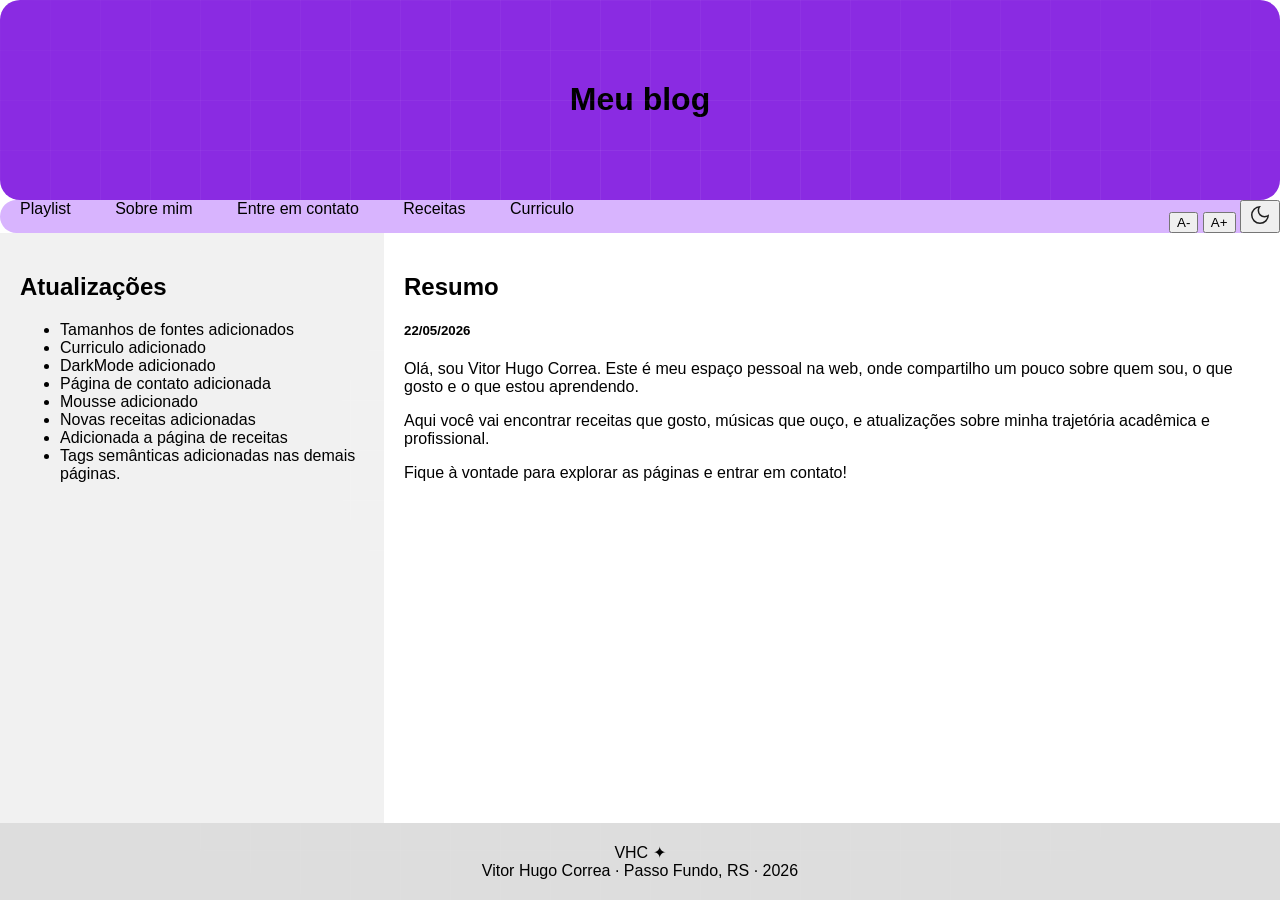
<file: index.html>
<!DOCTYPE html>
<html>

<head>
  <title>Page Title</title>
  <meta charset="UTF-8">
  <meta name="viewport" content="width=device-width, initial-scale=1">
  <link rel="stylesheet" href="../Docs/CSS/index.css">
</head>

<body>

  <div class="grid-bg"></div>

  <header>
    <h1>Meu blog</h1>
  </header>

  <nav class="navbar">
    <div>
      <a href="../Pages/lyrics.html">Playlist</a>
      <a href="../Pages/About.html">Sobre mim</a>
      <a href="../Pages/contact.html">Entre em contato</a>
      <a href="../Pages/receitas.html">Receitas</a>
      <a href="../Pages/curriculum.html">Curriculo</a>
    </div>
    <div>
      <button onclick="mudarFonte(-1)">A-</button>
      <button onclick="mudarFonte(+1)">A+</button>
      <button onclick="alternarTema()" id="tema">
        <img id="icone-tema" src="../Docs/Assets/dark_mode_44dp_1F1F1F_FILL0_wght400_GRAD0_opsz48.svg" alt="Tema"
          width="24" height="24">
      </button>
    </div>
  </nav>

  <div class="container">

    <aside>
      <h2>Atualizações</h2>
      <ul>
        <li>Tamanhos de fontes adicionados</li>
        <li>Curriculo adicionado</li>
        <li>DarkMode adicionado</li>
        <li>Página de contato adicionada</li>
        <li>Mousse adicionado</li>
        <li>Novas receitas adicionadas</li>
        <li>Adicionada a página de receitas</li>
        <li>Tags semânticas adicionadas nas demais páginas.</li>
      </ul>

    </aside>

    <main>
      <article class="resumo">
        <h2>Resumo</h2>
        <time datetime="2026-05-22">
          <h5>22/05/2026</h5>
        </time>

        <p>Olá, sou Vitor Hugo Correa. Este é meu espaço pessoal na web, onde compartilho um pouco sobre quem sou, o que
          gosto e o que estou aprendendo.</p>
        <p>Aqui você vai encontrar receitas que gosto, músicas que ouço, e atualizações sobre minha trajetória acadêmica
          e profissional.</p>
        <p>Fique à vontade para explorar as páginas e entrar em contato!</p>
      </article>
    </main>

  </div>

  <footer>
    <div class="logo">VHC ✦</div>
    <div>Vitor Hugo Correa · Passo Fundo, RS · 2026</div>
  </footer>

  <script src="../Docs/JS/js.js"></script>

</body>

</html>
</file>
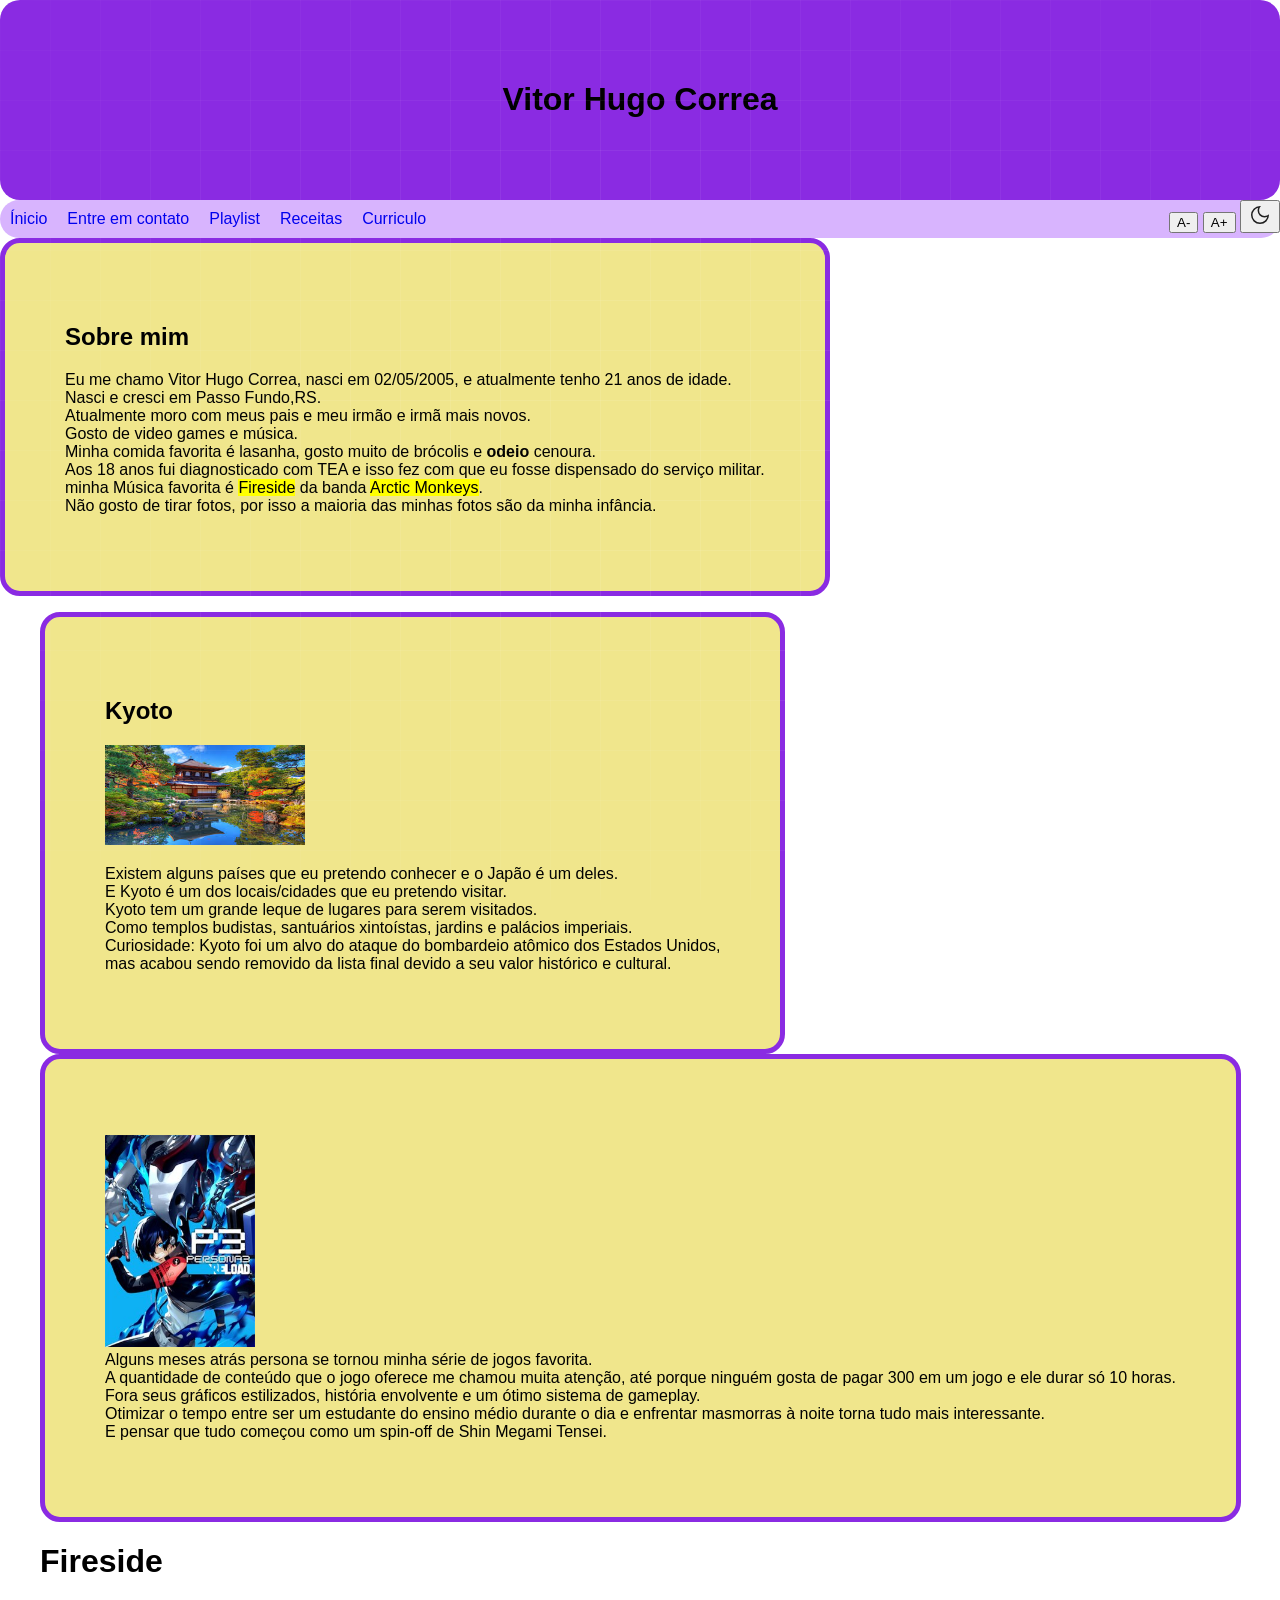
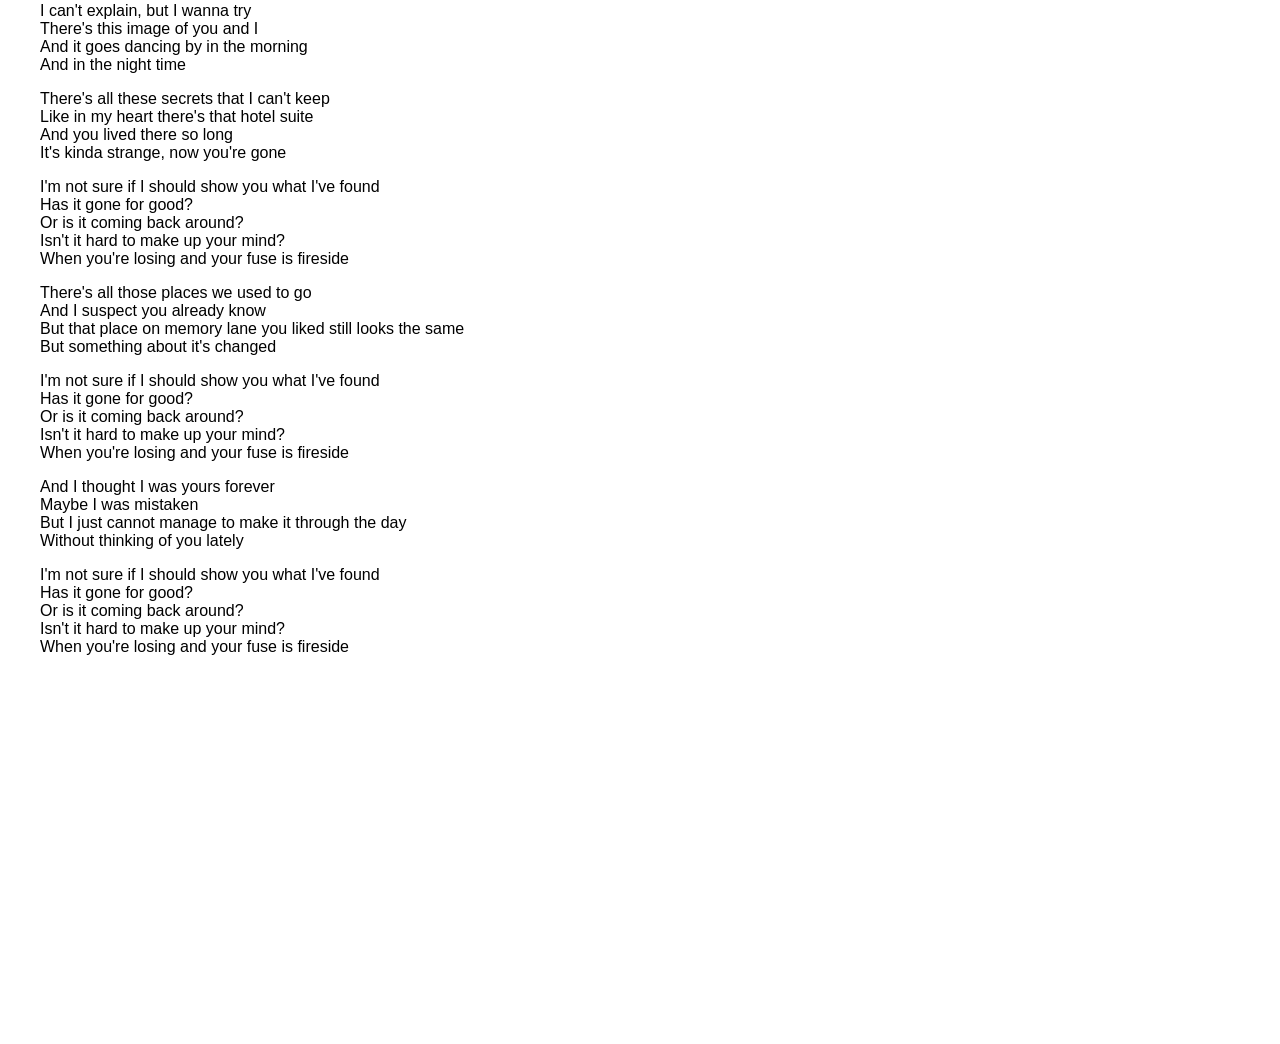
<file: Pages/About.html>
<!DOCTYPE html>
<html lang="en">

<head>

    <title>Vitor</title>
    <link rel="stylesheet" href="../Docs/CSS/about.css">
</head>

<body>
    <div class="grid-bg"></div>
    <header>
        <h1>Vitor Hugo Correa</h1>
    </header>
    <nav>
        <div>
            <ul>
                <li><a href="../Docs/Index.html">Ínicio</a></li>
                <li><a href="../Pages/Contact.html">Entre em contato</a></li>
                <li><a href="../Pages/Lyrics.html">Playlist</a></li>
                <li><a href="../Pages/receitas.html">Receitas</a></li>
                <li><a href="../Pages/curriculum.html">Curriculo</a></li>
            </ul>
        </div>
        <div>
            <button onclick="mudarFonte(-1)">A-</button>
            <button onclick="mudarFonte(+1)">A+</button>
            <button onclick="alternarTema()" id="tema">
                <img id="icone-tema" src="../Docs/Assets/dark_mode_44dp_1F1F1F_FILL0_wght400_GRAD0_opsz48.svg"
                    alt="Tema" width="24" height="24">
            </button>
        </div>
    </nav>
    <main>
        <h2>Sobre mim</h2>
        <p>
            Eu me chamo Vitor Hugo Correa, nasci em 02/05/2005, e atualmente tenho 21 anos de idade.<br>
            Nasci e cresci em Passo Fundo,RS.<br>
            Atualmente moro com meus pais e meu irmão e irmã mais novos.<br>
            Gosto de video games e música.<br>
            Minha comida favorita é lasanha, gosto muito de brócolis e <b>odeio</b> cenoura.<br>
            Aos 18 anos fui diagnosticado com TEA e isso fez com que eu fosse dispensado do serviço militar.<br>
            minha Música favorita é <mark>Fireside</mark> da banda <mark>Arctic Monkeys</mark>.<br>
            Não gosto de tirar fotos, por isso a maioria das minhas fotos são da minha infância.
        </p>
    </main>
    <ul>
        <div class="container">
            <main>
                <h2>Kyoto </h2>
                <article>
                    <a href="https://pt.wikipedia.org/wiki/Quioto" target="_blank">
                        <img src="../Docs/Assets/images.jpg" alt="Imagem aleatória de Kyoto" width="200"
                            height="100">
                    </a>
                    <p>
                        Existem alguns países que eu pretendo conhecer e o Japão é um deles.<br>
                        E Kyoto é um dos locais/cidades que eu pretendo visitar.<br>
                        Kyoto tem um grande leque de lugares para serem visitados.<br>
                        Como templos budistas, santuários xintoístas, jardins e palácios imperiais.<br>
                        Curiosidade: Kyoto foi um alvo do ataque do bombardeio atômico dos Estados Unidos,<br>
                        mas acabou sendo removido da lista final devido a seu valor histórico e cultural.
                    </p>
                </article>
            </main>
        </div>

        <div class="container2">
            <main>
                <article>
                    <p>
                        <a href="https://megamitensei.fandom.com/wiki/Persona_3_Reload" target="_blank">
                            <img src="../Docs/Assets/Persona_3_Reload_box_art.jpg" width="150px" height:100px>
                        </a><br>
                        Alguns meses atrás persona se tornou minha série de jogos favorita.<br>
                        A quantidade de conteúdo que o jogo oferece me chamou muita atenção, até porque ninguém gosta de
                        pagar 300 em um jogo e ele durar só 10 horas.<br>
                        Fora seus gráficos estilizados, história envolvente e um ótimo sistema de gameplay.<br>
                        Otimizar o tempo entre ser um estudante do ensino médio durante o dia e enfrentar masmorras à
                        noite torna tudo mais interessante.<br>
                        E pensar que tudo começou como um spin-off de Shin Megami Tensei.
                    </p>
                </article>
            </main>
        </div>

        <h1>Fireside</h1>
        <p>
            I can't explain, but I wanna try<br>
            There's this image of you and I<br>
            And it goes dancing by in the morning<br>
            And in the night time
        </p>
        <p>
            There's all these secrets that I can't keep<br>
            Like in my heart there's that hotel suite<br>
            And you lived there so long<br>
            It's kinda strange, now you're gone
        </p>
        <p>
            I'm not sure if I should show you what I've found<br>
            Has it gone for good?<br>
            Or is it coming back around?<br>
            Isn't it hard to make up your mind?<br>
            When you're losing and your fuse is fireside
        </p>
        <p>
            There's all those places we used to go<br>
            And I suspect you already know<br>
            But that place on memory lane you liked still looks the same<br>
            But something about it's changed
        </p>
        <p>
            I'm not sure if I should show you what I've found<br>
            Has it gone for good?<br>
            Or is it coming back around?<br>
            Isn't it hard to make up your mind?<br>
            When you're losing and your fuse is fireside
        </p>
        <p>
            And I thought I was yours forever<br>
            Maybe I was mistaken<br>
            But I just cannot manage to make it through the day<br>
            Without thinking of you lately
        </p>
        <p>
            I'm not sure if I should show you what I've found<br>
            Has it gone for good?<br>
            Or is it coming back around?<br>
            Isn't it hard to make up your mind?<br>
            When you're losing and your fuse is fireside
        </p>

        <iframe data-testid="embed-iframe" style="border-radius:12px"
            src="https://open.spotify.com/embed/track/4atMrAadB7dS8xn9vfk9PQ?utm_source=generator" width="100%"
            height="352" frameBorder="0" allowfullscreen=""
            allow="autoplay; clipboard-write; encrypted-media; fullscreen; picture-in-picture" loading="lazy"></iframe>

    </ul>
    </p>

    <script src="../Docs/JS/js.js"></script>
</body>

</html>
</file>
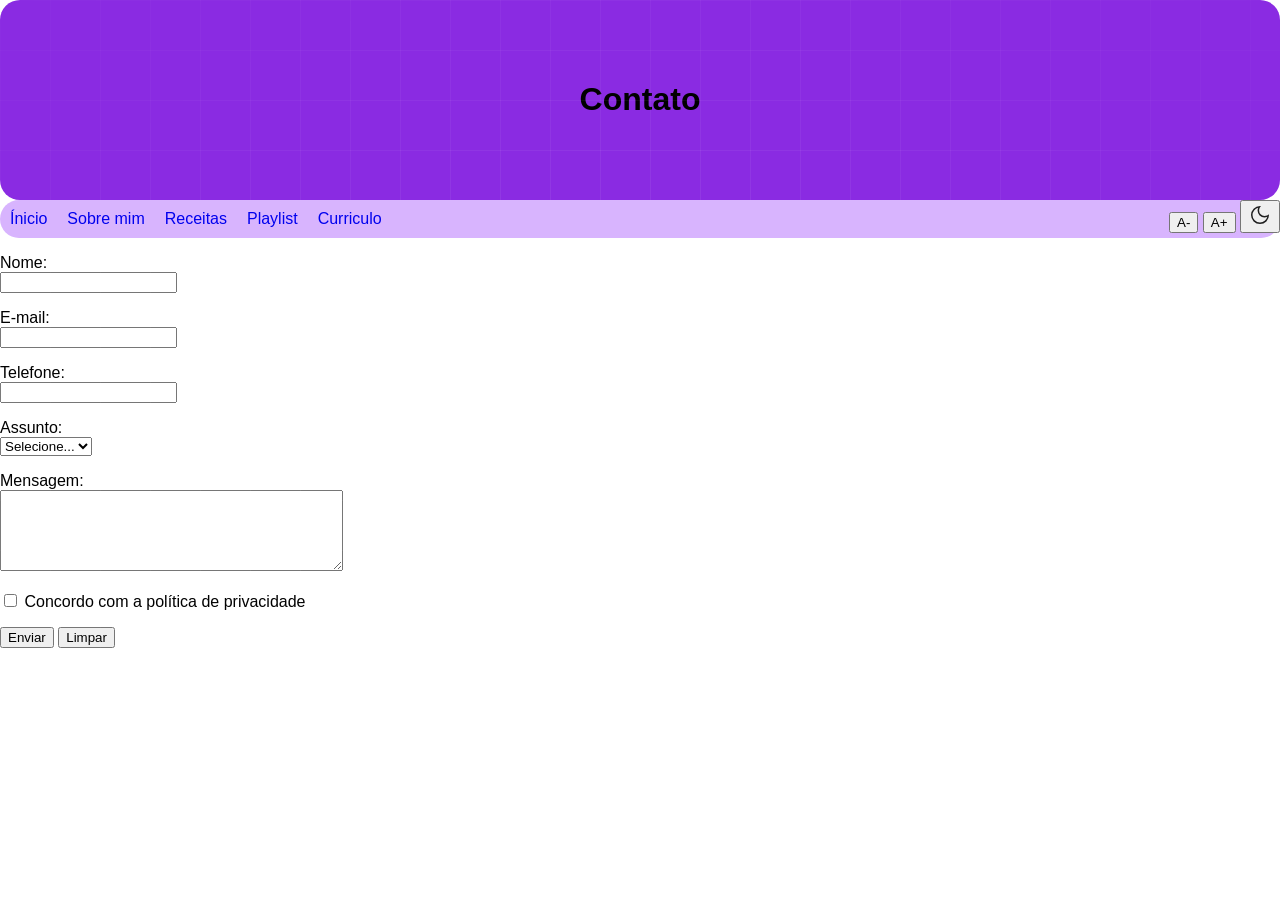
<file: Pages/contact.html>
<!DOCTYPE html>
<html lang="en">

<head>

  <title>Email</title>
  <link rel="stylesheet" href="../Docs/CSS/contato.css">
</head>

<body>
  <div class="grid-bg"></div>
  <header>
    <h1>Contato</h1>
  </header>
  <nav>
    <div>
      <ul>
        <li><a href="../Docs/Index.html">Ínicio</a></li>
        <li><a href="../Pages/About.html">Sobre mim</a></li>
        <li><a href="../Pages/receitas.html">Receitas</a><br></li>
        <li><a href="../Pages/lyrics.html">Playlist</a></li>
        <li><a href="../Pages/curriculum.html">Curriculo</a></li>
      </ul>
    </div>
    <div>
      <button onclick="mudarFonte(-1)">A-</button>
      <button onclick="mudarFonte(+1)">A+</button>
      <button onclick="alternarTema()" id="tema">
        <img id="icone-tema" src="../Docs/Assets/dark_mode_44dp_1F1F1F_FILL0_wght400_GRAD0_opsz48.svg" alt="Tema"
          width="24" height="24">
    </div>
  </nav>
  <form action="#" method="post">

    <p>
      <label for="nome">Nome:</label><br>
      <input type="text" id="nome" name="nome" required>
    </p>

    <p>
      <label for="email">E-mail:</label><br>
      <input type="email" id="email" name="email" required>
    </p>

    <p>
      <label for="telefone">Telefone:</label><br>
      <input type="tel" id="telefone" name="telefone">
    </p>

    <p>
      <label for="assunto">Assunto:</label><br>
      <select id="assunto" name="assunto">
        <option value="">Selecione...</option>
        <option value="orcamento">Orçamento</option>
        <option value="suporte">Suporte</option>
        <option value="parceria">Parceria</option>
        <option value="outro">Outro</option>
      </select>
    </p>

    <p>
      <label for="mensagem">Mensagem:</label><br>
      <textarea id="mensagem" name="mensagem" rows="5" cols="40"></textarea>
    </p>

    <p>
      <input type="checkbox" id="privacidade" name="privacidade" required>
      <label for="privacidade">Concordo com a política de privacidade</label>
    </p>

    <p>
      <input type="submit" value="Enviar">
      <input type="reset" value="Limpar">
    </p>

  </form>

  <script src="../Docs/JS/js.js"></script>
</body>

</html>
</file>
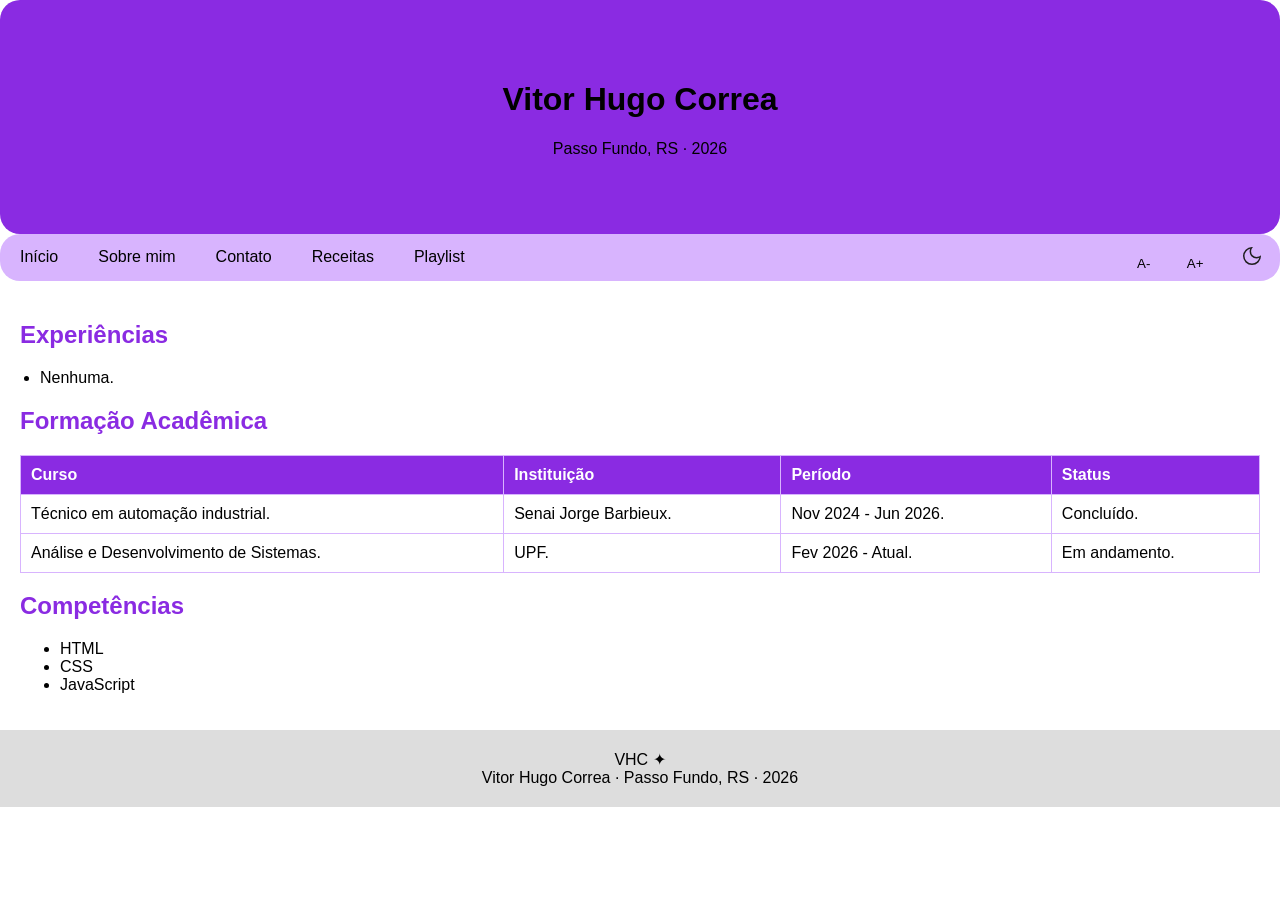
<file: Pages/curriculum.html>
<!DOCTYPE html>
<html lang="en">

<head>
  <meta charset="UTF-8">
  <meta name="viewport" content="width=device-width, initial-scale=1.0">
  <title>Curriculo</title>
  <link rel="stylesheet" href="../Docs/CSS/curriculo.css">
</head>

<body>
  <header>
    <h1>Vitor Hugo Correa</h1>
    <p>Passo Fundo, RS · 2026</p>
  </header>

  <nav>
    <div>
      <ul>
        <li><a href="../Docs/index.html">Início</a></li>
        <li><a href="../Pages/About.html">Sobre mim</a></li>
        <li><a href="../Pages/contact.html">Contato</a></li>
        <li><a href="../Pages/receitas.html">Receitas</a></li>
        <li><a href="../Pages/lyrics.html">Playlist</a></li>
      </ul>
    </div>
    <div>
      <button onclick="mudarFonte(-1)">A-</button>
      <button onclick="mudarFonte(+1)">A+</button>
      <button onclick="alternarTema()" id="tema">
        <img id="icone-tema" src="../Docs/Assets/dark_mode_44dp_1F1F1F_FILL0_wght400_GRAD0_opsz48.svg" alt="Tema"
          width="24" height="24">
      </button>
    </div>
  </nav>

  <main>

    <h2>Experiências</h2>
    <ul class="experiencias">
      <li>Nenhuma.</li>
    </ul>

    <h2>Formação Acadêmica</h2>
    <table>
      <thead>
        <tr>
          <th>Curso</th>
          <th>Instituição</th>
          <th>Período</th>
          <th>Status</th>
        </tr>
      </thead>
      <tbody>
        <tr>
          <td>Técnico em automação industrial.</td>
          <td>Senai Jorge Barbieux.</td>
          <td>Nov 2024 - Jun 2026.</td>
          <td>Concluído.</td>
        </tr>
        <tr>
          <td>Análise e Desenvolvimento de Sistemas.</td>
          <td>UPF.</td>
          <td>Fev 2026 - Atual.</td>
          <td>Em andamento.</td>
        </tr>
      </tbody>
    </table>

    <h2>Competências</h2>
    <ul>
      <li>HTML</li>
      <li>CSS</li>
      <li>JavaScript</li>
    </ul>

  </main>

  <footer>
    <div>VHC ✦</div>
    <div>Vitor Hugo Correa · Passo Fundo, RS · 2026</div>
  </footer>


  <script src="../Docs/JS/js.js"></script>
</body>

</html>
</file>
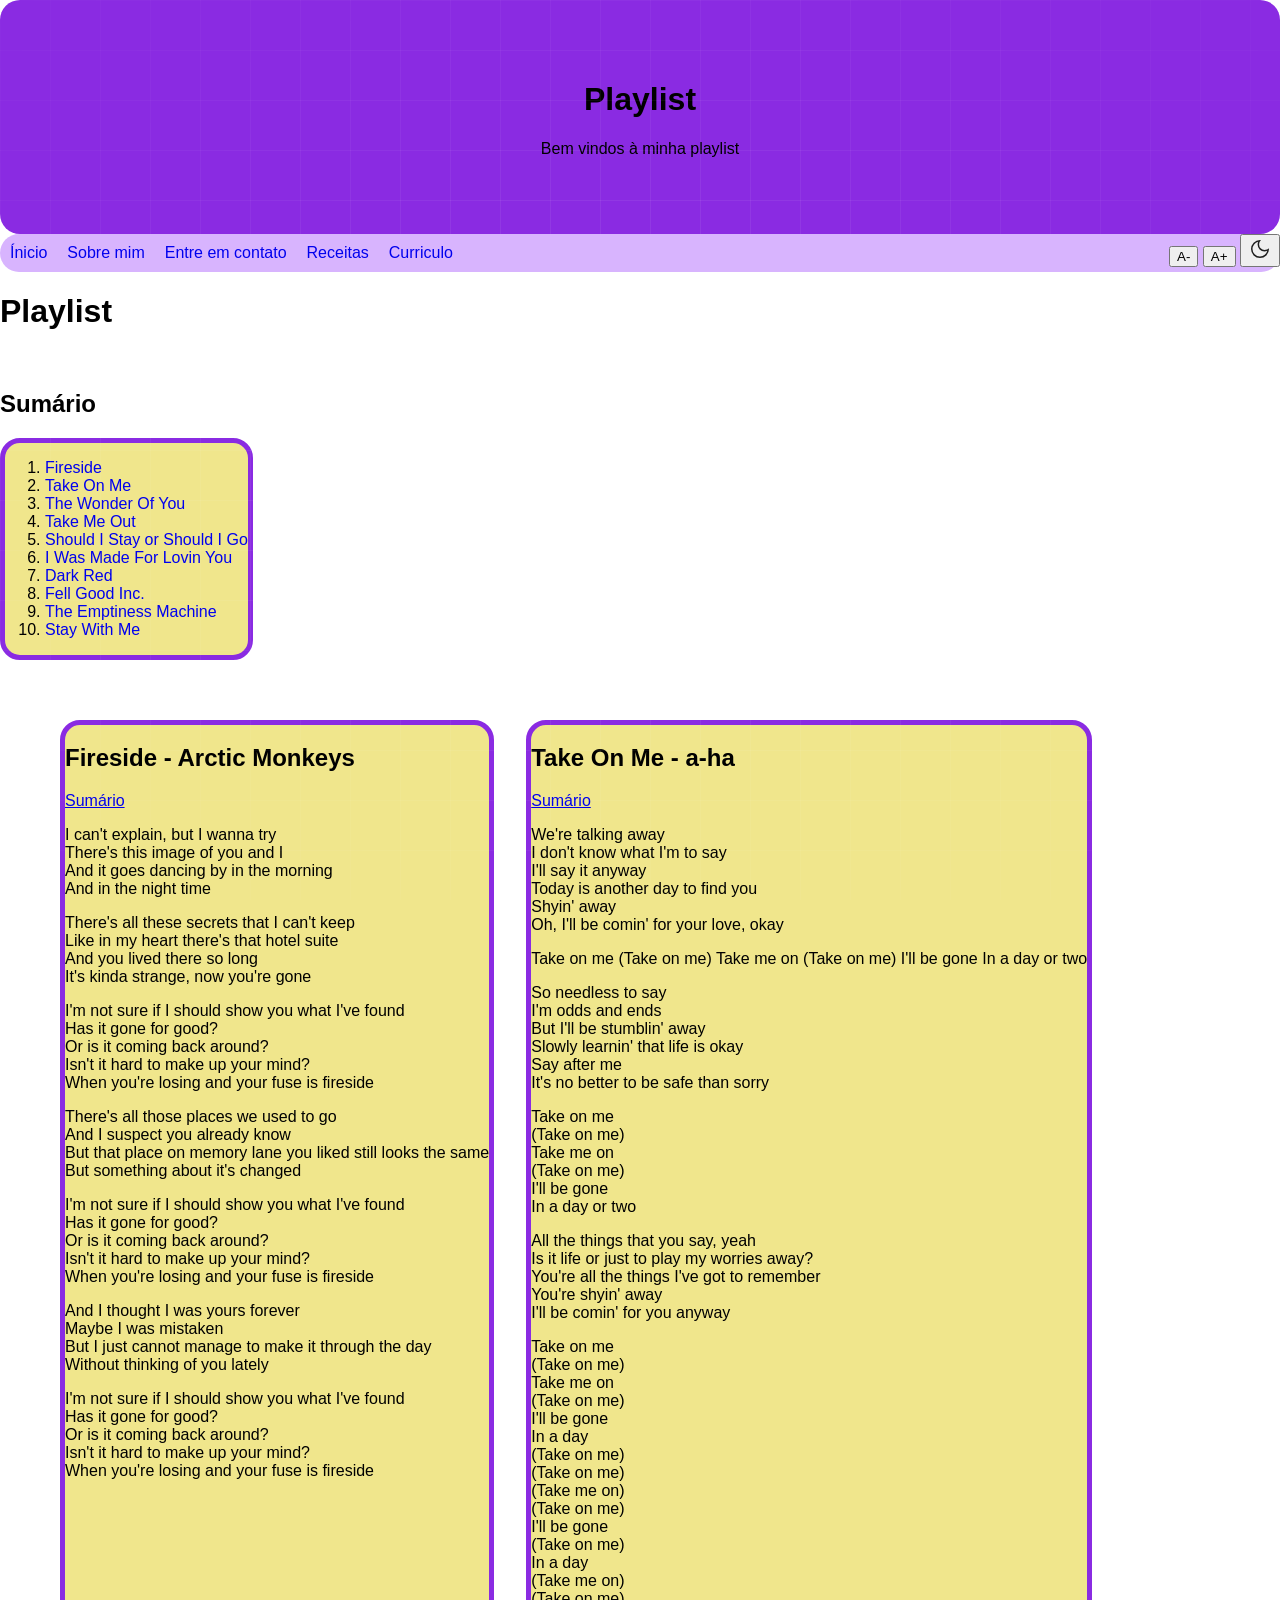
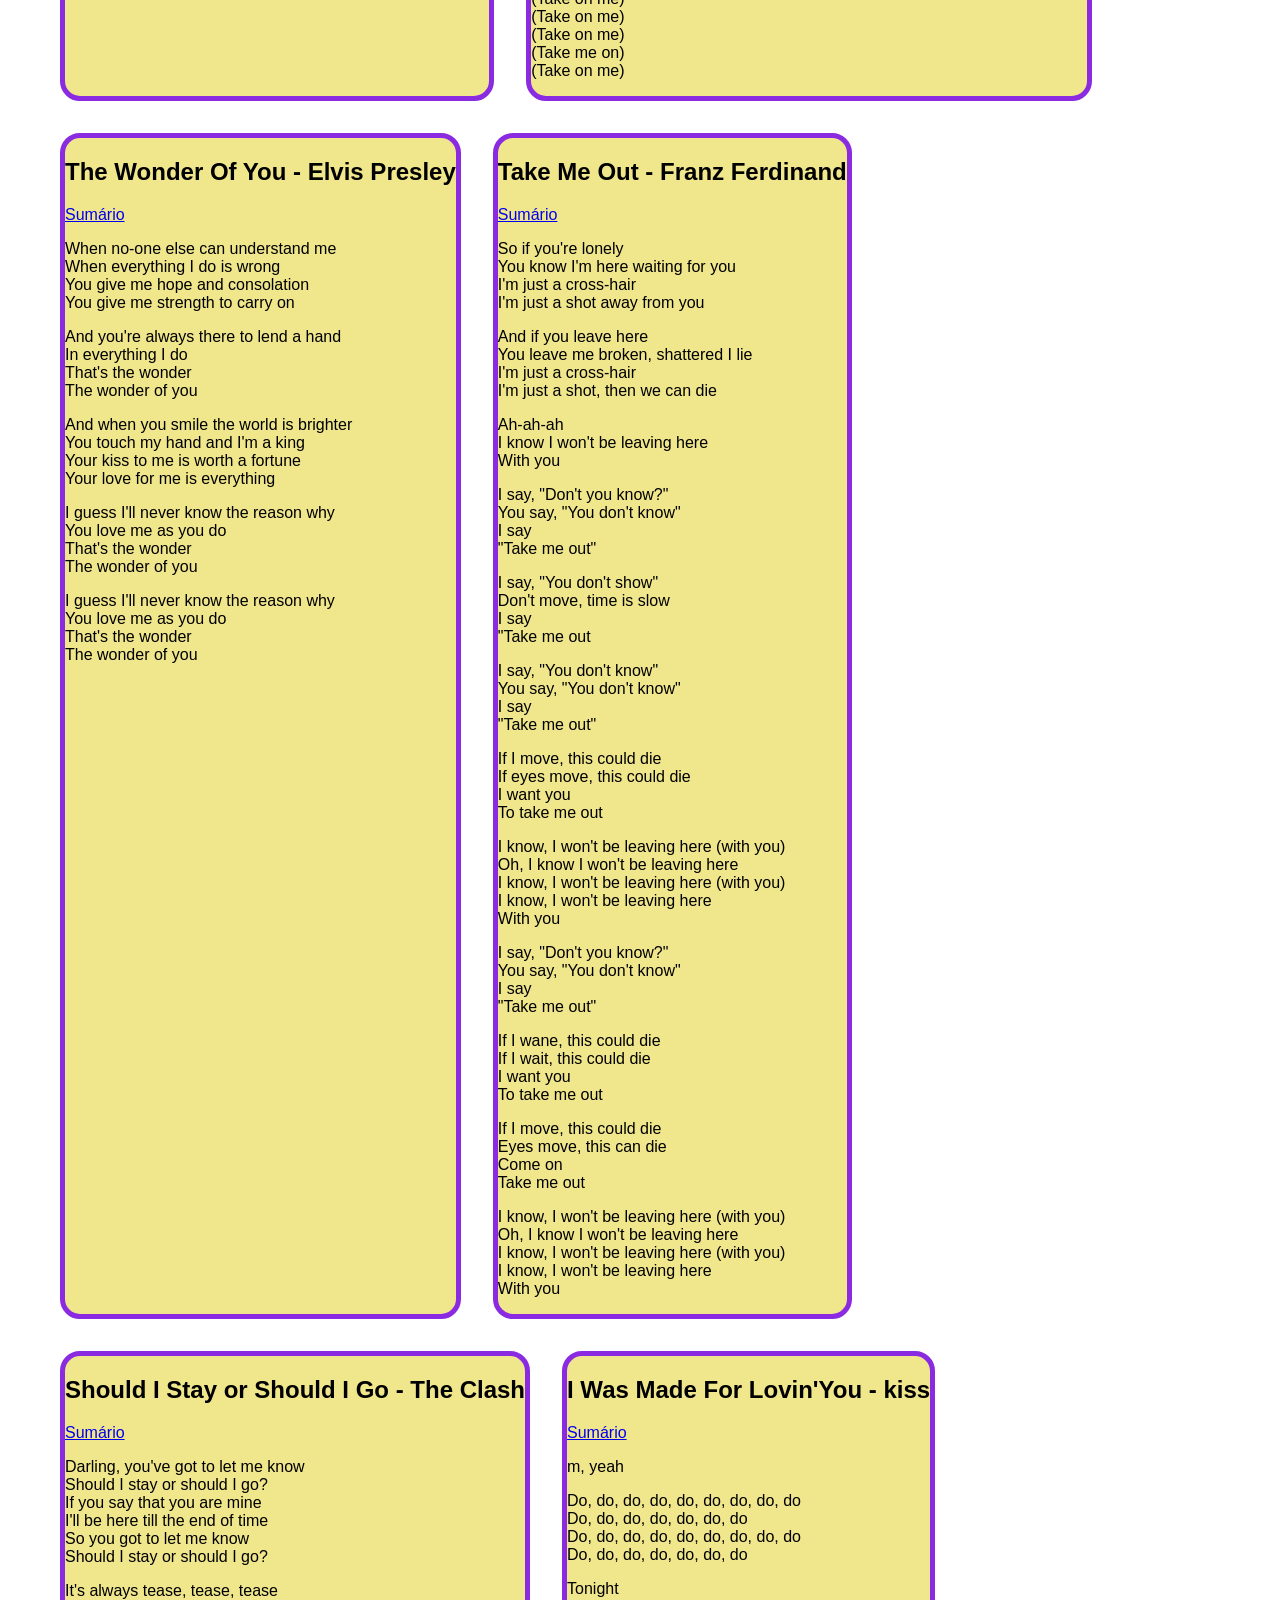
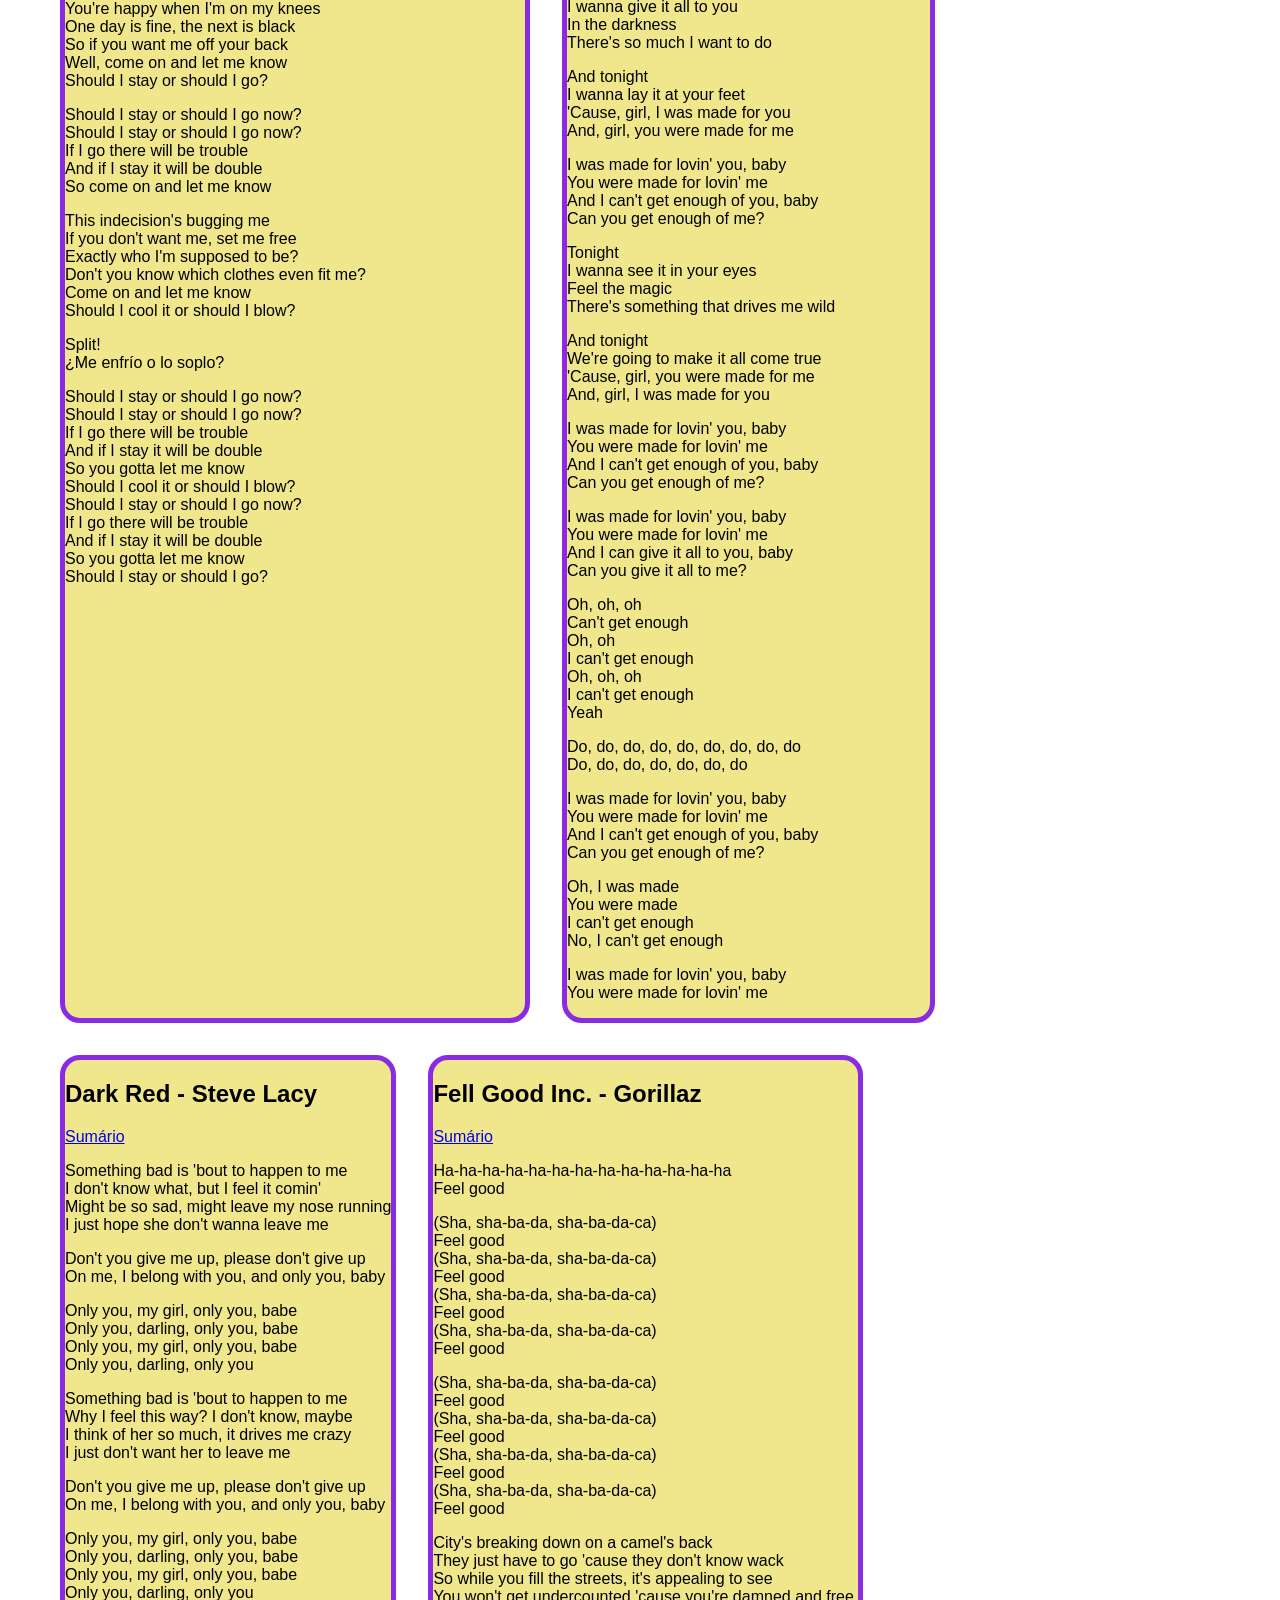
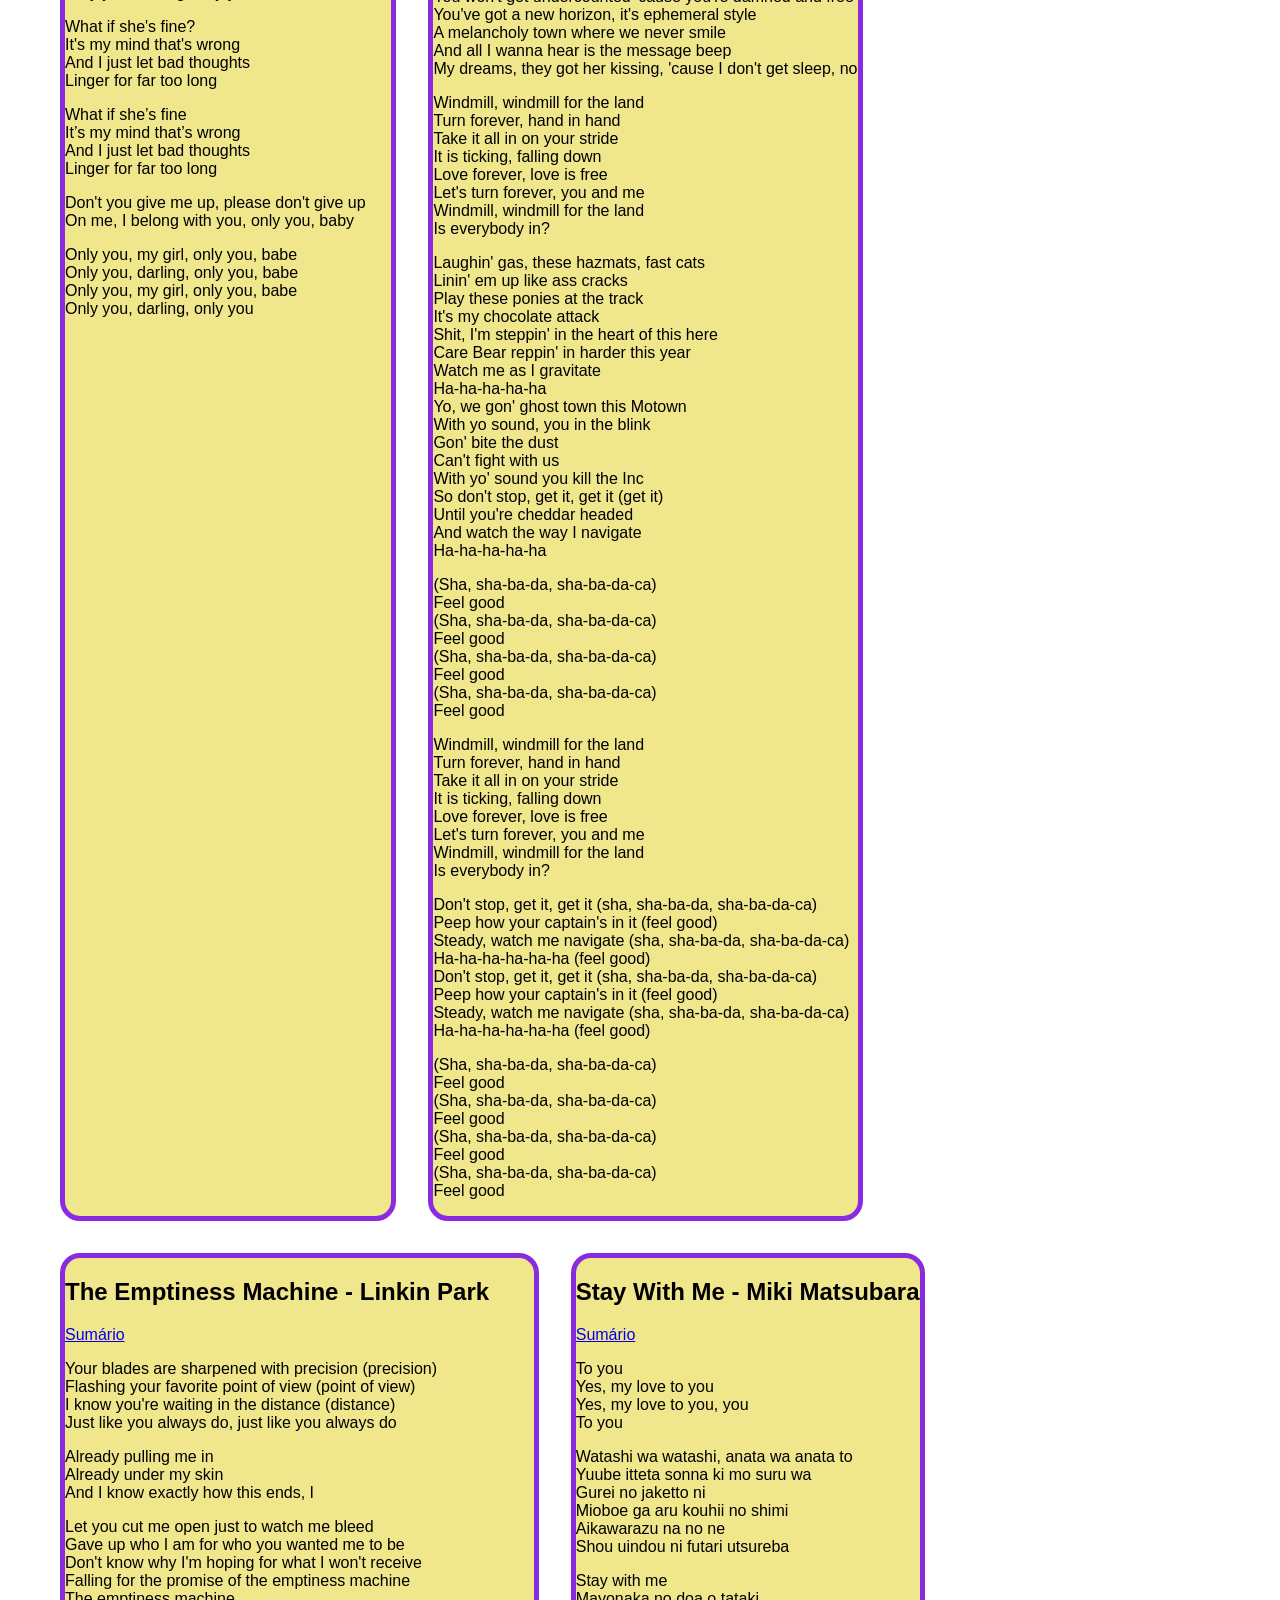
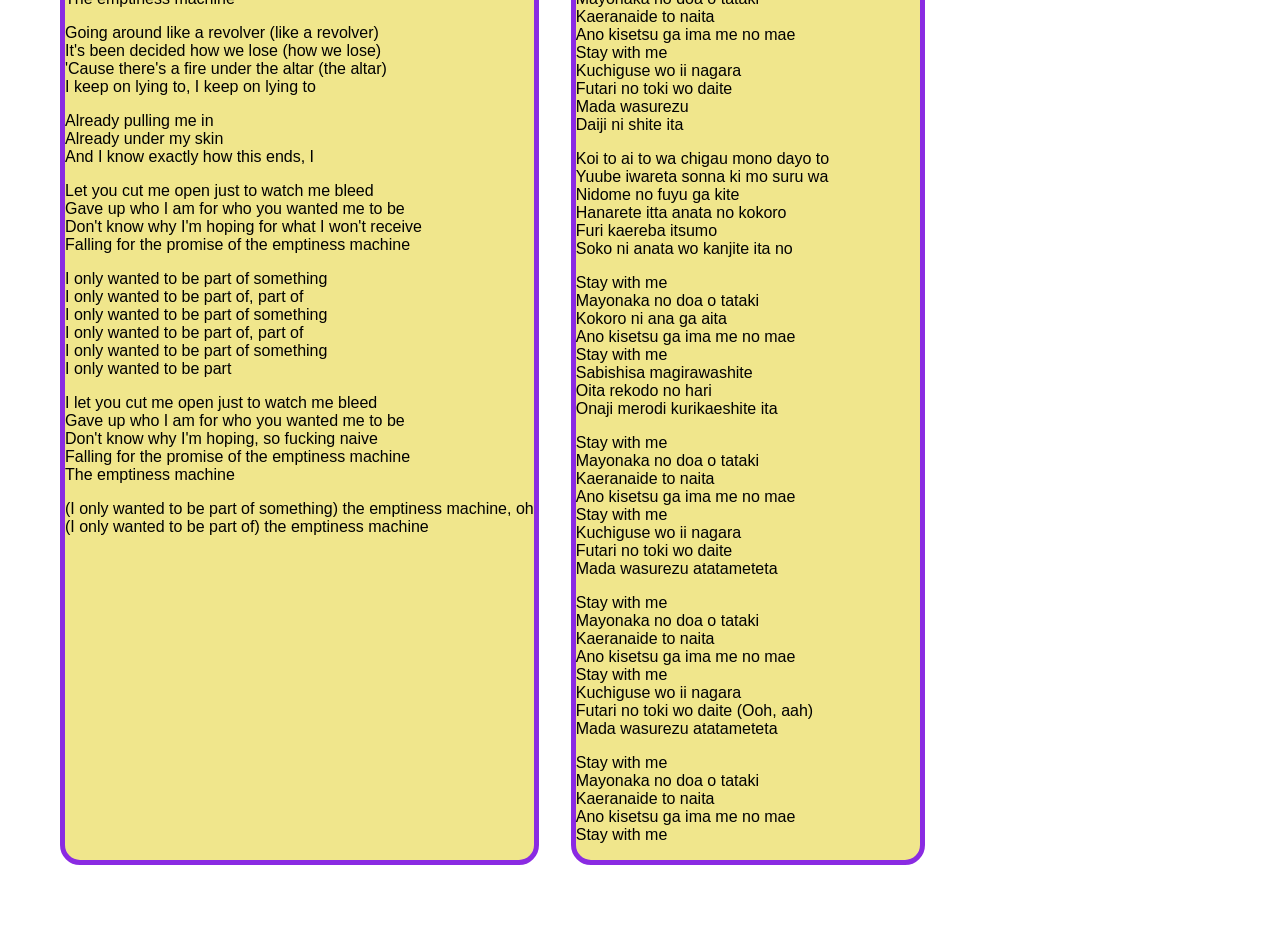
<file: Pages/lyrics.html>
<!DOCTYPE html>
<html lang="en">

<head>

    <title>músicas</title>
    <link rel="stylesheet" href="../Docs/CSS/playlist.css">
</head>

<body>
    <div class="grid-bg"></div>
    <header>
        <h1>Playlist</h1>
        <p>Bem vindos à minha playlist</p>
    </header>
    <nav>
        <div>
            <ul>
                <li><a href="../Docs/Index.html">Ínicio</a></li>
                <li><a href="../Pages/About.html">Sobre mim</a></li>
                <li><a href="../Pages/Contact.html">Entre em contato</a><br></li>
                <li><a href="../Pages/receitas.html">Receitas</a></li>
                <li><a href="../Pages/curriculum.html">Curriculo</a></li>
            </ul>
        </div>
        <div>
            <button onclick="mudarFonte(-1)">A-</button>
            <button onclick="mudarFonte(+1)">A+</button>
            <button onclick="alternarTema()" id="tema">
                <img id="icone-tema" src="../Docs/Assets/dark_mode_44dp_1F1F1F_FILL0_wght400_GRAD0_opsz48.svg"
                    alt="Tema" width="24" height="24">
            </button>
        </div>
    </nav>

    <h1>Playlist</h1><br>

    <h2 id="Ínicio">Sumário</h2>
    <nav id="sumario">
        <ol>
            <li><a href="#secao-1">Fireside</a><br></li>
            <li><a href="#secao-2">Take On Me</a><br></li>
            <li><a href="#secao-3">The Wonder Of You</a><br></li>
            <li><a href="#secao-4">Take Me Out</a><br></li>
            <li><a href="#secao-5">Should I Stay or Should I Go</a><br></li>
            <li><a href="#secao-6">I Was Made For Lovin You</a><br></li>
            <li><a href="#secao-7">Dark Red</a><br></li>
            <li><a href="#secao-8">Fell Good Inc.</a><br></li>
            <li><a href="#secao-9">The Emptiness Machine</a><br></li>
            <li><a href="#secao-10">Stay With Me</a></li>
        </ol>
    </nav>



    <main>
        <article>
            <h2 id="secao-1">Fireside - Arctic Monkeys</h2>
            <a href="#Ínicio">Sumário</a>
            <p>
                I can't explain, but I wanna try<br>
                There's this image of you and I<br>
                And it goes dancing by in the morning<br>
                And in the night time
            </p>
            <p>
                There's all these secrets that I can't keep<br>
                Like in my heart there's that hotel suite<br>
                And you lived there so long<br>
                It's kinda strange, now you're gone
            </p>
            <p>
                I'm not sure if I should show you what I've found<br>
                Has it gone for good?<br>
                Or is it coming back around?<br>
                Isn't it hard to make up your mind?<br>
                When you're losing and your fuse is fireside
            </p>
            <p>
                There's all those places we used to go<br>
                And I suspect you already know<br>
                But that place on memory lane you liked still looks the same<br>
                But something about it's changed
            </p>
            <p>
                I'm not sure if I should show you what I've found<br>
                Has it gone for good?<br>
                Or is it coming back around?<br>
                Isn't it hard to make up your mind?<br>
                When you're losing and your fuse is fireside
            </p>
            <p>
                And I thought I was yours forever<br>
                Maybe I was mistaken<br>
                But I just cannot manage to make it through the day<br>
                Without thinking of you lately
            </p>
            <p>
                I'm not sure if I should show you what I've found<br>
                Has it gone for good?<br>
                Or is it coming back around?<br>
                Isn't it hard to make up your mind?<br>
                When you're losing and your fuse is fireside
            </p>
        </article>
        <article>
            <h2 id="secao-2">Take On Me - a-ha</h2>
            <a href="#Ínicio">Sumário</a>
            <p>
                We're talking away<br>
                I don't know what I'm to say<br>
                I'll say it anyway<br>
                Today is another day to find you<br>
                Shyin' away<br>
                Oh, I'll be comin' for your love, okay
            </p>
            <p>
                Take on me
                (Take on me)
                Take me on
                (Take on me)
                I'll be gone
                In a day or two
            </p>
            <p>
                So needless to say<br>
                I'm odds and ends<br>
                But I'll be stumblin' away<br>
                Slowly learnin' that life is okay<br>
                Say after me<br>
                It's no better to be safe than sorry
            </p>
            <p>
                Take on me<br>
                (Take on me)<br>
                Take me on<br>
                (Take on me)<br>
                I'll be gone<br>
                In a day or two
            </p>
            <p>
                All the things that you say, yeah<br>
                Is it life or just to play my worries away?<br>
                You're all the things I've got to remember<br>
                You're shyin' away<br>
                I'll be comin' for you anyway
            </p>
            <p>
                Take on me<br>
                (Take on me)<br>
                Take me on<br>
                (Take on me)<br>
                I'll be gone<br>
                In a day<br>
                (Take on me)<br>
                (Take on me)<br>
                (Take me on)<br>
                (Take on me)<br>
                I'll be gone<br>
                (Take on me)<br>
                In a day<br>
                (Take me on)<br>
                (Take on me)<br>
                (Take on me)<br>
                (Take on me)<br>
                (Take me on)<br>
                (Take on me)
            </p>
        </article>
        <article>
            <h2 id="secao-3">The Wonder Of You - Elvis Presley</h2>
            <a href="#Ínicio">Sumário</a>
            <p>
                When no-one else can understand me<br>
                When everything I do is wrong<br>
                You give me hope and consolation<br>
                You give me strength to carry on
            </p>
            <p>
                And you're always there to lend a hand<br>
                In everything I do<br>
                That's the wonder<br>
                The wonder of you
            </p>
            <P>
                And when you smile the world is brighter<br>
                You touch my hand and I'm a king<br>
                Your kiss to me is worth a fortune<br>
                Your love for me is everything
            </P>
            <p>
                I guess I'll never know the reason why<br>
                You love me as you do<br>
                That's the wonder<br>
                The wonder of you
            </p>
            I guess I'll never know the reason why<br>
            You love me as you do<br>
            That's the wonder<br>
            The wonder of you
            </p>
        </article>
        <article>
            <h2 id="secao-4">Take Me Out - Franz Ferdinand</h2>
            <a href="#Ínicio">Sumário</a>
            <p>
                So if you're lonely<br>
                You know I'm here waiting for you<br>
                I'm just a cross-hair<br>
                I'm just a shot away from you
            </p>
            <p>
                And if you leave here<br>
                You leave me broken, shattered I lie<br>
                I'm just a cross-hair<br>
                I'm just a shot, then we can die
            </p>
            <p>
                Ah-ah-ah<br>
                I know I won't be leaving here<br>
                With you
            </p>
            <p>
                I say, "Don't you know?"<br>
                You say, "You don't know"<br>
                I say<br>
                "Take me out"
            </p>
            <p>
                I say, "You don't show"<br>
                Don't move, time is slow<br>
                I say<br>
                "Take me out
            </p>
            <p>
                I say, "You don't know"<br>
                You say, "You don't know"<br>
                I say<br>
                "Take me out"
            </p>
            <p>
                If I move, this could die<br>
                If eyes move, this could die<br>
                I want you<br>
                To take me out
            </p>
            <p>
                I know, I won't be leaving here (with you)<br>
                Oh, I know I won't be leaving here<br>
                I know, I won't be leaving here (with you)<br>
                I know, I won't be leaving here<br>
                With you
            </p>
            <p>
                I say, "Don't you know?"<br>
                You say, "You don't know"<br>
                I say<br>
                "Take me out"
            </p>
            <p>
                If I wane, this could die<br>
                If I wait, this could die<br>
                I want you<br>
                To take me out
            </p>
            <p>
                If I move, this could die<br>
                Eyes move, this can die<br>
                Come on<br>
                Take me out
            </p>
            <p>
                I know, I won't be leaving here (with you)<br>
                Oh, I know I won't be leaving here<br>
                I know, I won't be leaving here (with you)<br>
                I know, I won't be leaving here<br>
                With you
            </p>
        </article>
        <article>
            <h2 id="secao-5">Should I Stay or Should I Go - The Clash</h2>
            <a href="#Ínicio">Sumário</a>
            <p>
                Darling, you've got to let me know<br>
                Should I stay or should I go?<br>
                If you say that you are mine<br>
                I'll be here till the end of time<br>
                So you got to let me know<br>
                Should I stay or should I go?
            </p>
            <p>
                It's always tease, tease, tease<br>
                You're happy when I'm on my knees<br>
                One day is fine, the next is black<br>
                So if you want me off your back<br>
                Well, come on and let me know<br>
                Should I stay or should I go?
            </p>
            <p>
                Should I stay or should I go now?<br>
                Should I stay or should I go now?<br>
                If I go there will be trouble<br>
                And if I stay it will be double<br>
                So come on and let me know
            </p>
            <p>
                This indecision's bugging me<br>
                If you don't want me, set me free<br>
                Exactly who I'm supposed to be?<br>
                Don't you know which clothes even fit me?<br>
                Come on and let me know<br>
                Should I cool it or should I blow?
            </p>
            <P>
                Split!<br>
                ¿Me enfrío o lo soplo?
            </P>
            <p>
                Should I stay or should I go now?<br>
                Should I stay or should I go now?<br>
                If I go there will be trouble<br>
                And if I stay it will be double<br>
                So you gotta let me know<br>
                Should I cool it or should I blow?<br>
                Should I stay or should I go now?<br>
                If I go there will be trouble<br>
                And if I stay it will be double<br>
                So you gotta let me know<br>
                Should I stay or should I go?
            </p>
        </article>
        <article>
            <h2 id="secao-6">I Was Made For Lovin'You - kiss</h2>
            <a href="#Ínicio">Sumário</a>
            <p>
                m, yeah
            </p>
            <p>
                Do, do, do, do, do, do, do, do, do<br>
                Do, do, do, do, do, do, do<br>
                Do, do, do, do, do, do, do, do, do<br>
                Do, do, do, do, do, do, do
            </p>
            <p>
                Tonight<br>
                I wanna give it all to you<br>
                In the darkness<br>
                There's so much I want to do
            </p>
            <p>
                And tonight<br>
                I wanna lay it at your feet<br>
                'Cause, girl, I was made for you<br>
                And, girl, you were made for me
            </p>
            <p>
                I was made for lovin' you, baby<br>
                You were made for lovin' me<br>
                And I can't get enough of you, baby<br>
                Can you get enough of me?
            </p>
            <p>
                Tonight<br>
                I wanna see it in your eyes<br>
                Feel the magic<br>
                There's something that drives me wild
            </p>
            <p>
                And tonight<br>
                We're going to make it all come true<br>
                'Cause, girl, you were made for me<br>
                And, girl, I was made for you
            </p>
            <p>
                I was made for lovin' you, baby<br>
                You were made for lovin' me<br>
                And I can't get enough of you, baby<br>
                Can you get enough of me?
            </p>
            <p>
                I was made for lovin' you, baby<br>
                You were made for lovin' me<br>
                And I can give it all to you, baby<br>
                Can you give it all to me?
            </p>
            <p>
                Oh, oh, oh<br>
                Can't get enough<br>
                Oh, oh<br>
                I can't get enough<br>
                Oh, oh, oh<br>
                I can't get enough<br>
                Yeah
            </p>
            <p>
                Do, do, do, do, do, do, do, do, do<br>
                Do, do, do, do, do, do, do
            </p>
            <P>
                I was made for lovin' you, baby<br>
                You were made for lovin' me<br>
                And I can't get enough of you, baby<br>
                Can you get enough of me?
            </p>
            <p>
                Oh, I was made<br>
                You were made<br>
                I can't get enough<br>
                No, I can't get enough
            </p>
            <p>
                I was made for lovin' you, baby<br>
                You were made for lovin' me
            </p>
        </article>
        <article>
            <h2 id="secao-7">Dark Red - Steve Lacy</h2>
            <a href="#Ínicio">Sumário</a>
            <p>
                Something bad is 'bout to happen to me<br>
                I don't know what, but I feel it comin'<br>
                Might be so sad, might leave my nose running<br>
                I just hope she don't wanna leave me
            </p>
            <p>
                Don't you give me up, please don't give up<br>
                On me, I belong with you, and only you, baby
            </p>
            <p>
                Only you, my girl, only you, babe<br>
                Only you, darling, only you, babe<br>
                Only you, my girl, only you, babe<br>
                Only you, darling, only you
            </p>
            <p>
                Something bad is 'bout to happen to me<br>
                Why I feel this way? I don't know, maybe<br>
                I think of her so much, it drives me crazy<br>
                I just don't want her to leave me
            </p>
            <p>
                Don't you give me up, please don't give up<br>
                On me, I belong with you, and only you, baby
            </p>
            <p>
                Only you, my girl, only you, babe<br>
                Only you, darling, only you, babe<br>
                Only you, my girl, only you, babe<br>
                Only you, darling, only you
            </p>
            <p>
                What if she's fine?<br>
                It's my mind that's wrong<br>
                And I just let bad thoughts<br>
                Linger for far too long
            </p>
            <p>
                What if she’s fine<br>
                It’s my mind that’s wrong<br>
                And I just let bad thoughts<br>
                Linger for far too long
            </p>
            <p>
                Don't you give me up, please don't give up<br>
                On me, I belong with you, only you, baby
            </p>
            <p>
                Only you, my girl, only you, babe<br>
                Only you, darling, only you, babe<br>
                Only you, my girl, only you, babe<br>
                Only you, darling, only you
            </p>
        </article>
        <article>
            <h2 id="secao-8">Fell Good Inc. - Gorillaz</h2>
            <a href="#Ínicio">Sumário</a>
            <p>
                Ha-ha-ha-ha-ha-ha-ha-ha-ha-ha-ha-ha-ha<br>
                Feel good
            </p>
            <p>
                (Sha, sha-ba-da, sha-ba-da-ca)<br>
                Feel good<br>
                (Sha, sha-ba-da, sha-ba-da-ca)<br>
                Feel good<br>
                (Sha, sha-ba-da, sha-ba-da-ca)<br>
                Feel good<br>
                (Sha, sha-ba-da, sha-ba-da-ca)<br>
                Feel good
            </p>
            <p>
                (Sha, sha-ba-da, sha-ba-da-ca)<br>
                Feel good<br>
                (Sha, sha-ba-da, sha-ba-da-ca)<br>
                Feel good<br>
                (Sha, sha-ba-da, sha-ba-da-ca)<br>
                Feel good<br>
                (Sha, sha-ba-da, sha-ba-da-ca)<br>
                Feel good
            </p>
            <p>
                City's breaking down on a camel's back<br>
                They just have to go 'cause they don't know wack<br>
                So while you fill the streets, it's appealing to see<br>
                You won't get undercounted 'cause you're damned and free<br>
                You've got a new horizon, it's ephemeral style<br>
                A melancholy town where we never smile<br>
                And all I wanna hear is the message beep<br>
                My dreams, they got her kissing, 'cause I don't get sleep, no
            </p>
            <p>
                Windmill, windmill for the land<br>
                Turn forever, hand in hand<br>
                Take it all in on your stride<br>
                It is ticking, falling down<br>
                Love forever, love is free<br>
                Let's turn forever, you and me<br>
                Windmill, windmill for the land<br>
                Is everybody in?
            </p>
            <p>
                Laughin' gas, these hazmats, fast cats<br>
                Linin' em up like ass cracks<br>
                Play these ponies at the track<br>
                It's my chocolate attack<br>
                Shit, I'm steppin' in the heart of this here<br>
                Care Bear reppin' in harder this year<br>
                Watch me as I gravitate<br>
                Ha-ha-ha-ha-ha<br>
                Yo, we gon' ghost town this Motown<br>
                With yo sound, you in the blink<br>
                Gon' bite the dust<br>
                Can't fight with us<br>
                With yo' sound you kill the Inc<br>
                So don't stop, get it, get it (get it)<br>
                Until you're cheddar headed<br>
                And watch the way I navigate<br>
                Ha-ha-ha-ha-ha
            </p>
            <p>
                (Sha, sha-ba-da, sha-ba-da-ca)<br>
                Feel good<br>
                (Sha, sha-ba-da, sha-ba-da-ca)<br>
                Feel good<br>
                (Sha, sha-ba-da, sha-ba-da-ca)<br>
                Feel good<br>
                (Sha, sha-ba-da, sha-ba-da-ca)<br>
                Feel good
            </p>
            <p>
                Windmill, windmill for the land<br>
                Turn forever, hand in hand<br>
                Take it all in on your stride<br>
                It is ticking, falling down<br>
                Love forever, love is free<br>
                Let's turn forever, you and me<br>
                Windmill, windmill for the land<br>
                Is everybody in?
            </p>
            <p>
                Don't stop, get it, get it (sha, sha-ba-da, sha-ba-da-ca)<br>
                Peep how your captain's in it (feel good)<br>
                Steady, watch me navigate (sha, sha-ba-da, sha-ba-da-ca)<br>
                Ha-ha-ha-ha-ha-ha (feel good)<br>
                Don't stop, get it, get it (sha, sha-ba-da, sha-ba-da-ca)<br>
                Peep how your captain's in it (feel good)<br>
                Steady, watch me navigate (sha, sha-ba-da, sha-ba-da-ca)<br>
                Ha-ha-ha-ha-ha-ha (feel good)
            </p>
            <p>
                (Sha, sha-ba-da, sha-ba-da-ca)<br>
                Feel good<br>
                (Sha, sha-ba-da, sha-ba-da-ca)<br>
                Feel good<br>
                (Sha, sha-ba-da, sha-ba-da-ca)<br>
                Feel good<br>
                (Sha, sha-ba-da, sha-ba-da-ca)<br>
                Feel good
            </p>
        </article>
        <article>
            <h2 id="secao-9">The Emptiness Machine - Linkin Park</h2>
            <a href="#Ínicio">Sumário</a>
            <p>
                Your blades are sharpened with precision (precision)<br>
                Flashing your favorite point of view (point of view)<br>
                I know you're waiting in the distance (distance)<br>
                Just like you always do, just like you always do
            </p>
            <p>
                Already pulling me in<br>
                Already under my skin<br>
                And I know exactly how this ends, I
            </p>
            <p>
                Let you cut me open just to watch me bleed<br>
                Gave up who I am for who you wanted me to be<br>
                Don't know why I'm hoping for what I won't receive<br>
                Falling for the promise of the emptiness machine<br>
                The emptiness machine
            </p>
            <p>
                Going around like a revolver (like a revolver)<br>
                It's been decided how we lose (how we lose)<br>
                'Cause there's a fire under the altar (the altar)<br>
                I keep on lying to, I keep on lying to
            </p>
            <p>
                Already pulling me in<br>
                Already under my skin<br>
                And I know exactly how this ends, I
            </p>
            <p>
                Let you cut me open just to watch me bleed<br>
                Gave up who I am for who you wanted me to be<br>
                Don't know why I'm hoping for what I won't receive<br>
                Falling for the promise of the emptiness machine<br>
            </p>
            <p>
                I only wanted to be part of something<br>
                I only wanted to be part of, part of<br>
                I only wanted to be part of something<br>
                I only wanted to be part of, part of<br>
                I only wanted to be part of something<br>
                I only wanted to be part
            </p>
            <p>
                I let you cut me open just to watch me bleed<br>
                Gave up who I am for who you wanted me to be<br>
                Don't know why I'm hoping, so fucking naive<br>
                Falling for the promise of the emptiness machine<br>
                The emptiness machine
            </p>
            <p>
                (I only wanted to be part of something) the emptiness machine, oh<br>
                (I only wanted to be part of) the emptiness machine
            </p>
        </article>
        <article>
            <h2 id="secao-10">Stay With Me - Miki Matsubara</h2>
            <a href="#Ínicio">Sumário</a>
            <p>
                To you<br>
                Yes, my love to you<br>
                Yes, my love to you, you<br>
                To you
            </p>
            <p>
                Watashi wa watashi, anata wa anata to<br>
                Yuube itteta sonna ki mo suru wa<br>
                Gurei no jaketto ni<br>
                Mioboe ga aru kouhii no shimi<br>
                Aikawarazu na no ne<br>
                Shou uindou ni futari utsureba
            </p>
            <p>
                Stay with me<br>
                Mayonaka no doa o tataki<br>
                Kaeranaide to naita<br>
                Ano kisetsu ga ima me no mae<br>
                Stay with me<br>
                Kuchiguse wo ii nagara<br>
                Futari no toki wo daite<br>
                Mada wasurezu<br>
                Daiji ni shite ita
            </p>
            <p>
                Koi to ai to wa chigau mono dayo to<br>
                Yuube iwareta sonna ki mo suru wa<br>
                Nidome no fuyu ga kite<br>
                Hanarete itta anata no kokoro<br>
                Furi kaereba itsumo<br>
                Soko ni anata wo kanjite ita no
            </p>
            <p>
                Stay with me<br>
                Mayonaka no doa o tataki<br>
                Kokoro ni ana ga aita<br>
                Ano kisetsu ga ima me no mae<br>
                Stay with me<br>
                Sabishisa magirawashite<br>
                Oita rekodo no hari<br>
                Onaji merodi kurikaeshite ita
            </p>
            <p>
                Stay with me<br>
                Mayonaka no doa o tataki<br>
                Kaeranaide to naita<br>
                Ano kisetsu ga ima me no mae<br>
                Stay with me<br>
                Kuchiguse wo ii nagara<br>
                Futari no toki wo daite<br>
                Mada wasurezu atatameteta
            </p>
            <p>
                Stay with me<br>
                Mayonaka no doa o tataki<br>
                Kaeranaide to naita<br>
                Ano kisetsu ga ima me no mae<br>
                Stay with me<br>
                Kuchiguse wo ii nagara<br>
                Futari no toki wo daite (Ooh, aah)<br>
                Mada wasurezu atatameteta
            </p>
            <p>
                Stay with me<br>
                Mayonaka no doa o tataki<br>
                Kaeranaide to naita<br>
                Ano kisetsu ga ima me no mae<br>
                Stay with me
            </p>
        </article>
    </main>
<script src="../Docs/JS/js.js"></script>
</body>

</html>
</file>
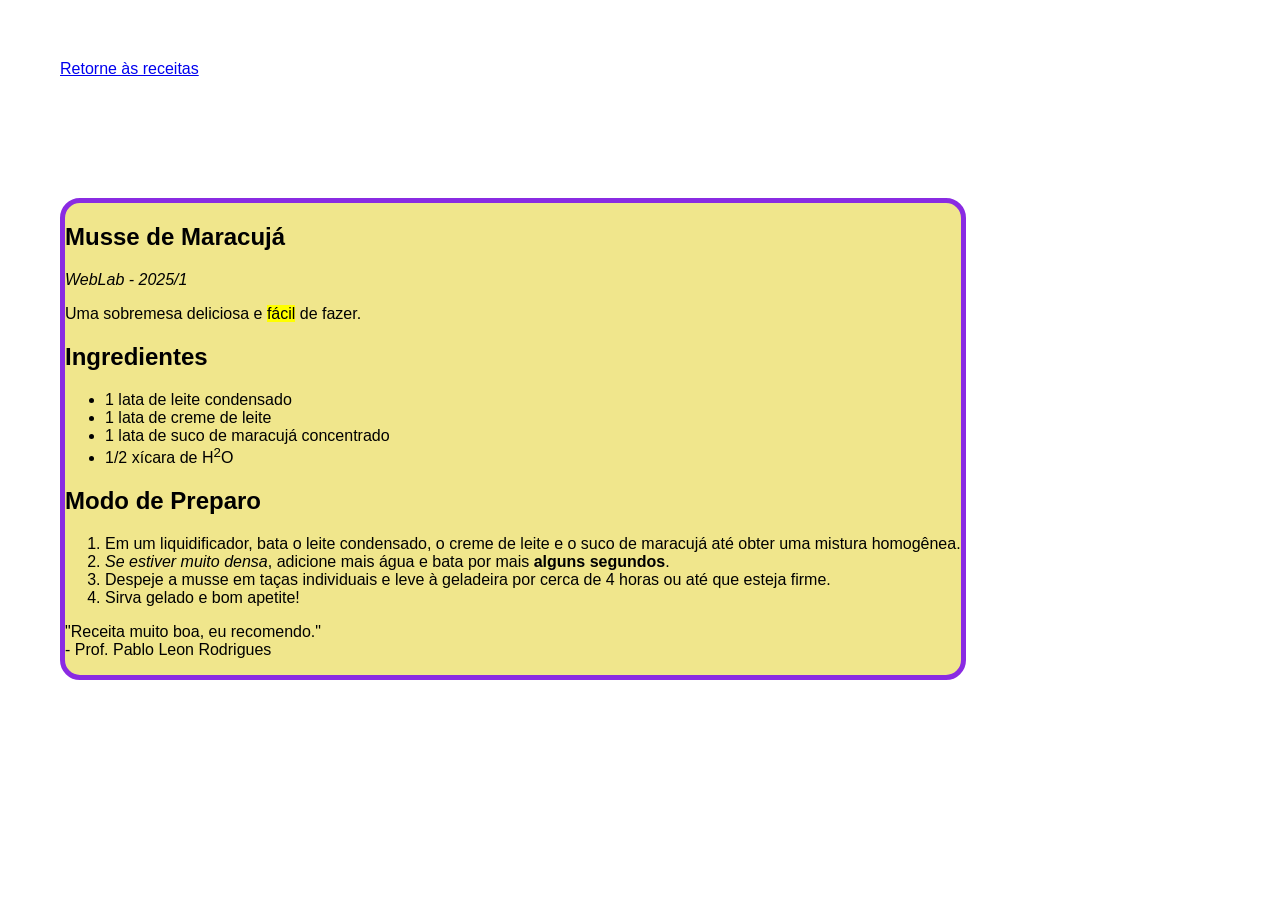
<file: Pages/mousse.html>
<!DOCTYPE html>
<html lang="en">
<head>
    <meta charset="UTF-8">
    <meta name="viewport" content="width=device-width, initial-scale=1.0">
    <title>Mousse</title>
<link rel="stylesheet" href="../Docs/CSS/receitas.css">
</head>
<body>
<main>
    <a href="../Pages/receitas.html">Retorne às receitas</a>
</main>
<main>
    <article>
    <h1>Musse de Maracujá</h1>

<p><em>WebLab - 2025/1</em></p>

<p>Uma sobremesa deliciosa e <mark style="background-color: yellow;">fácil</mark> de fazer.</p>

<h2>Ingredientes</h2>

<ul>
  <li>1 lata de leite condensado</li>
  <li>1 lata de creme de leite</li>
  <li>1 lata de suco de maracujá concentrado</li>
  <li>1/2 xícara de H<sup>2</sup>O</li>
</ul>

<h2>Modo de Preparo</h2>

<ol>
  <li>Em um liquidificador, bata o leite condensado, o creme de leite e o suco de maracujá até obter uma mistura homogênea.</li>
  <li><em>Se estiver muito densa</em>, adicione mais água e bata por mais <strong>alguns segundos</strong>.</li>
  <li>Despeje a musse em taças individuais e leve à geladeira por cerca de 4 horas ou até que esteja firme.</li>
  <li>Sirva gelado e bom apetite!</li>
</ol>

<p>"Receita muito boa, eu recomendo."<br>
- Prof. Pablo Leon Rodrigues</p>
    </article>
</main>
</body>
</html>
</file>
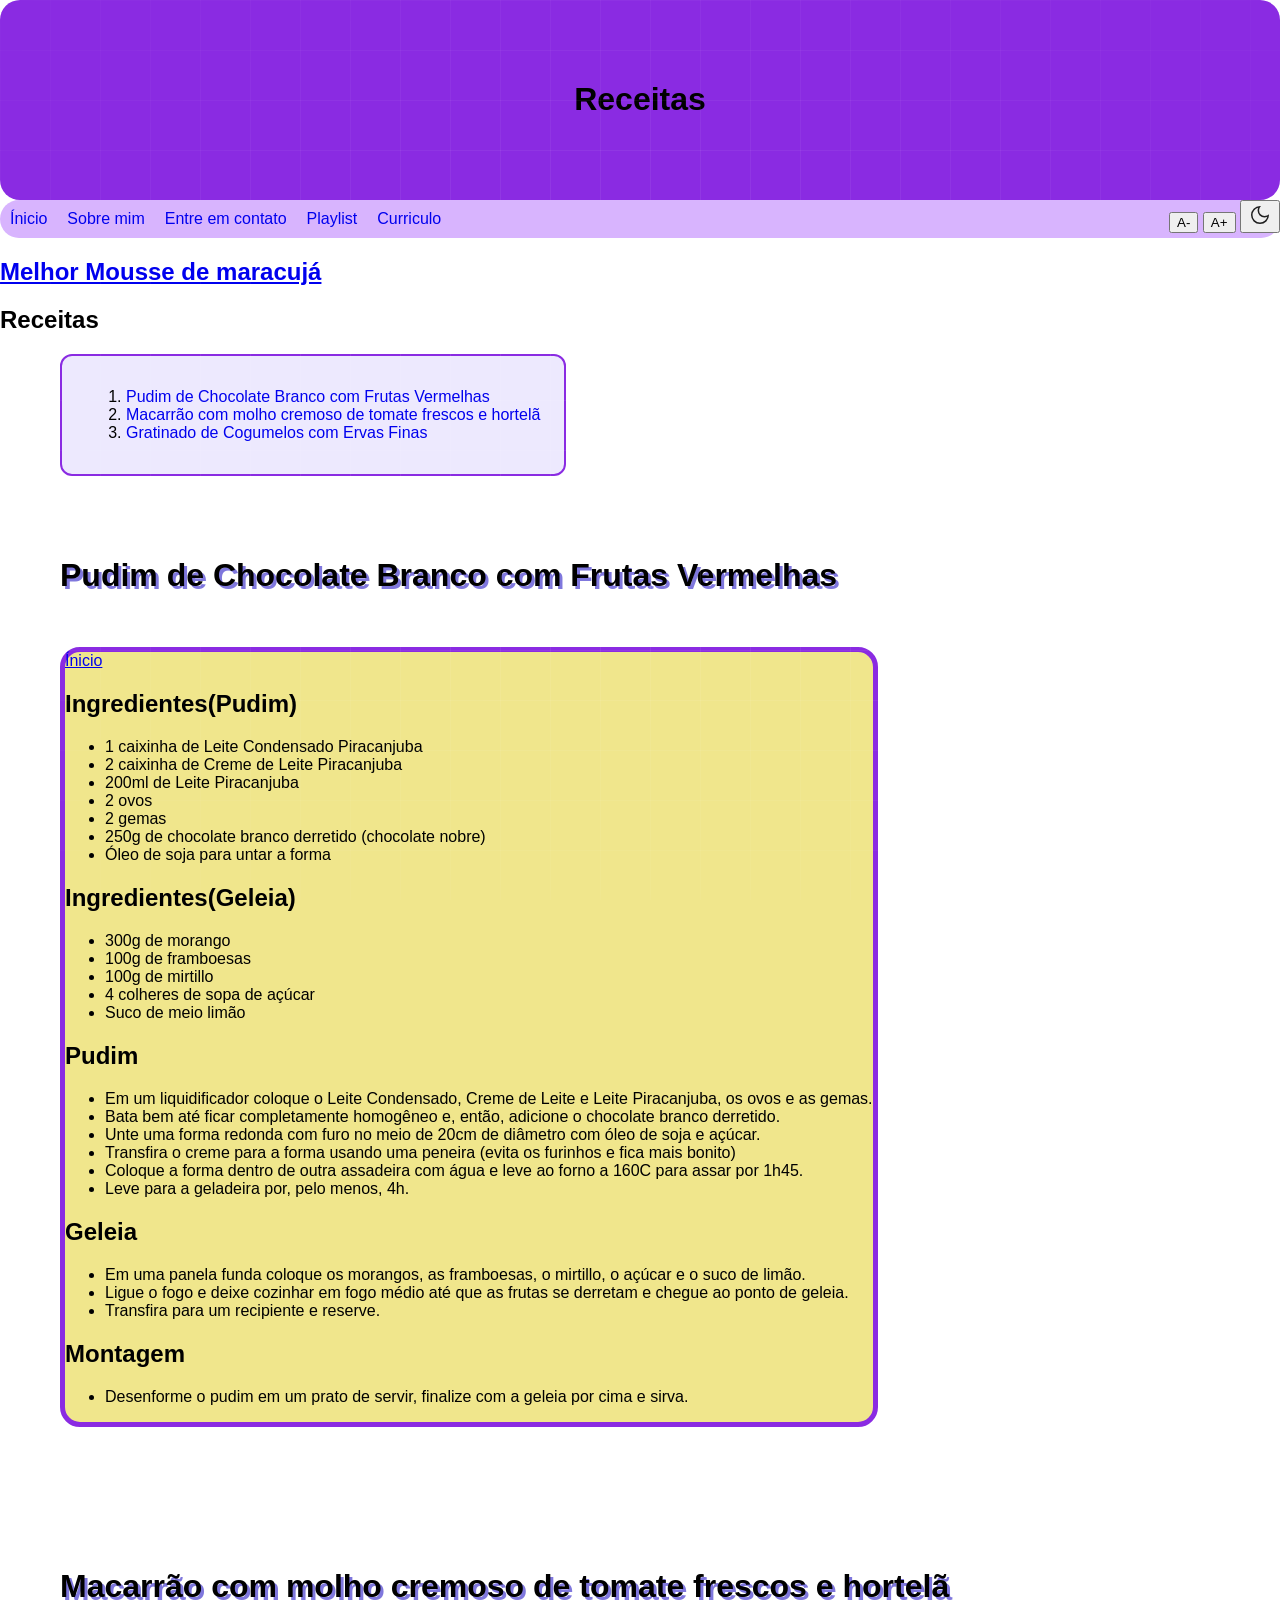
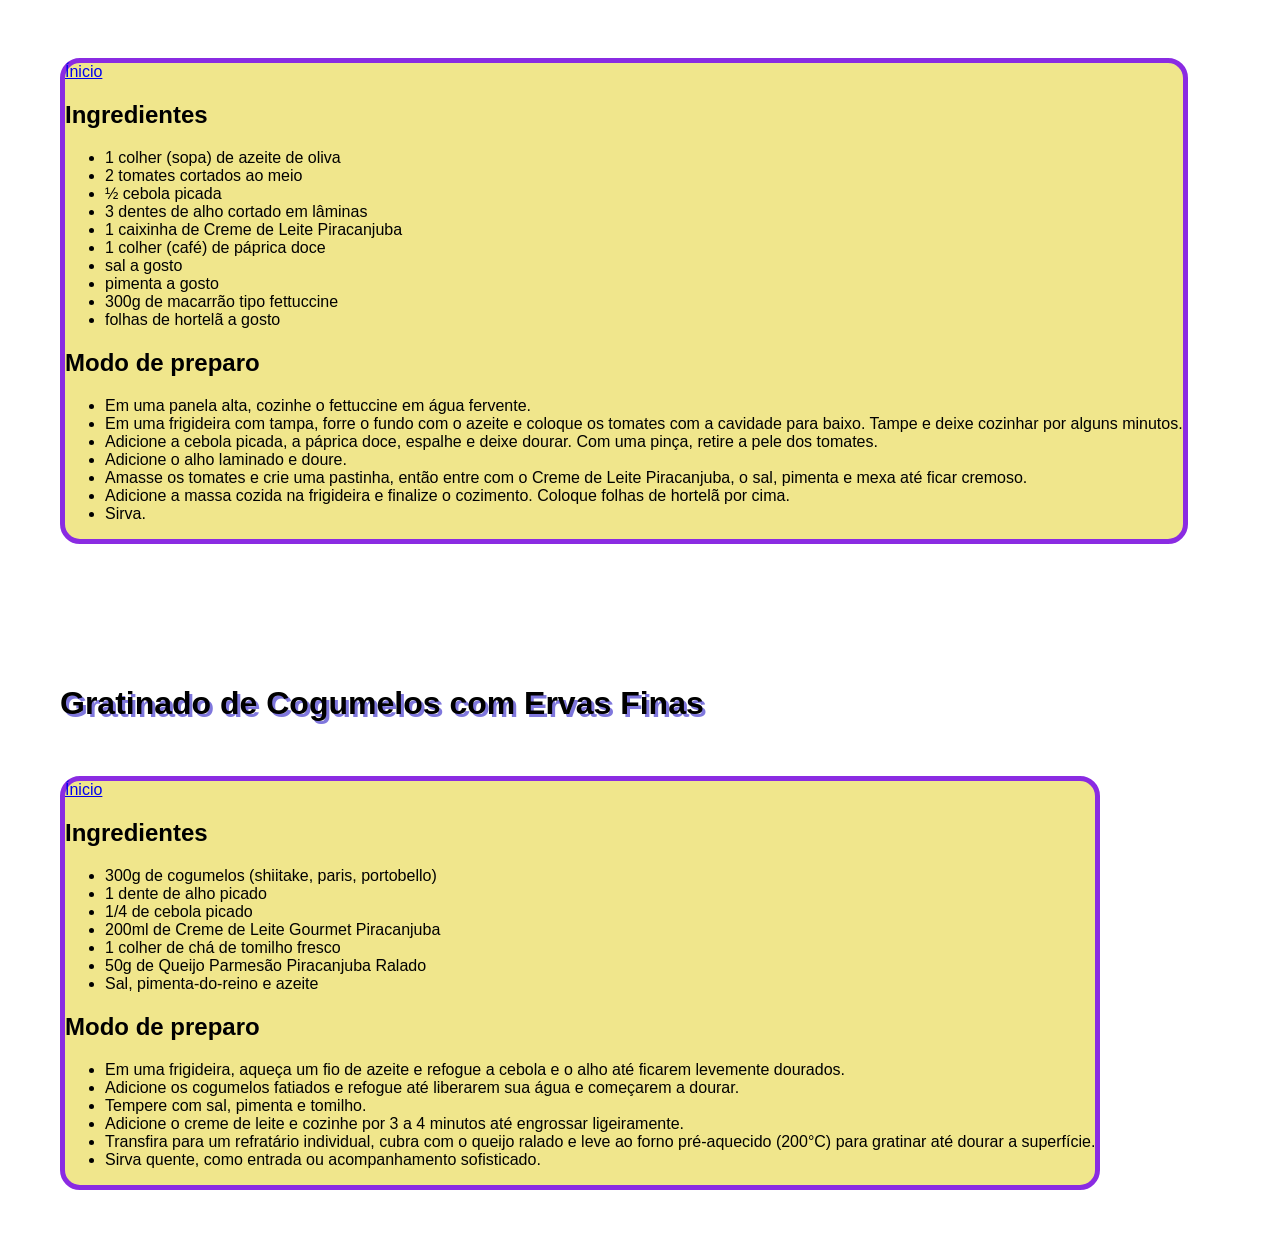
<file: Pages/receitas.html>
<!DOCTYPE html>
<html lang="en">

<head>
    <meta charset="UTF-8">
    <meta name="viewport" content="width=device-width, initial-scale=1.0">
    <title>Receitas</title>
    <link rel="stylesheet" href="../Docs/CSS/receitas.css">
</head>

<body>
    <div class="grid-bg"></div>
    <header>
        <h1>Receitas</h1>
    </header>
    <nav>
        <div>
            <ul>
                <li><a href="../Docs/Index.html">Ínicio</a></li>
                <li><a href="../Pages/About.html">Sobre mim</a></li>
                <li><a href="../Pages/Contact.html">Entre em contato</a><br></li>
                <li><a href="../Pages/lyrics.html">Playlist</a></li>
                <li><a href="../Pages/curriculum.html">Curriculo</a></li>
            </ul>
        </div>
        <div>
            <button onclick="mudarFonte(-1)">A-</button>
            <button onclick="mudarFonte(+1)">A+</button>
            <button onclick="alternarTema()" id="tema">
                <img id="icone-tema" src="../Docs/Assets/dark_mode_44dp_1F1F1F_FILL0_wght400_GRAD0_opsz48.svg"
                    alt="Tema" width="24" height="24">
            </button>
        </div>
    </nav>
    <h2><a href="../Pages/mousse.html">Melhor Mousse de maracujá</a></h2>

    <h2 id="lista">Receitas</h2>
    <nav id="receitas">
        <ol>
            <li><a href="#pudim">Pudim de Chocolate Branco com Frutas Vermelhas</a></li>
            <li><a href="#macarrao">Macarrão com molho cremoso de tomate frescos e hortelã</a></li>
            <li><a href="#gratinado">Gratinado de Cogumelos com Ervas Finas</a></li>
        </ol>
    </nav>
    <main>
        <h1 id="pudim">Pudim de Chocolate Branco com Frutas Vermelhas</h1>
        <article>
            <a href="#lista">Ínicio</a>
            <h2>Ingredientes(Pudim)</h2>
            <ul>
                <li>1 caixinha de Leite Condensado Piracanjuba</li>
                <li>2 caixinha de Creme de Leite Piracanjuba</li>
                <li>200ml de Leite Piracanjuba</li>
                <li>2 ovos</li>
                <li>2 gemas</li>
                <li>250g de chocolate branco derretido (chocolate nobre)</li>
                <li>Óleo de soja para untar a forma</li>
            </ul>
            <h2>Ingredientes(Geleia)</h2>
            <ul>
                <li>300g de morango</li>
                <li>100g de framboesas</li>
                <li>100g de mirtillo</li>
                <li>4 colheres de sopa de açúcar</li>
                <li>Suco de meio limão</li>
            </ul>
            <h2>Pudim</h2>
            <ul>
                <li>Em um liquidificador coloque o Leite Condensado, Creme de Leite e Leite Piracanjuba, os ovos e as
                    gemas.</li>
                <li>Bata bem até ficar completamente homogêneo e, então, adicione o chocolate branco derretido.</li>
                <li>Unte uma forma redonda com furo no meio de 20cm de diâmetro com óleo de soja e açúcar.</li>
                <li>Transfira o creme para a forma usando uma peneira (evita os furinhos e fica mais bonito)</li>
                <li>Coloque a forma dentro de outra assadeira com água e leve ao forno a 160C para assar por 1h45.</li>
                <li>Leve para a geladeira por, pelo menos, 4h.</li>
            </ul>

            <h2>Geleia</h2>
            <ul>
                <li>Em uma panela funda coloque os morangos, as framboesas, o mirtillo, o açúcar e o suco de limão.</li>
                <li>Ligue o fogo e deixe cozinhar em fogo médio até que as frutas se derretam e chegue ao ponto de
                    geleia.</li>
                <Li>Transfira para um recipiente e reserve.</Li>
            </ul>

            <h2>Montagem</h2>
            <ul>
                <li>Desenforme o pudim em um prato de servir, finalize com a geleia por cima e sirva.</li>
            </ul>
        </article>
    </main>

    <main>
        <h1 id="macarrao">Macarrão com molho cremoso de tomate frescos e hortelã</h1>
        <article>
            <a href="#lista">Ínicio</a>
            <h2>Ingredientes</h2>
            <ul>
                <li>1 colher (sopa) de azeite de oliva</li>
                <li>2 tomates cortados ao meio</li>
                <li>½ cebola picada</li>
                <li>3 dentes de alho cortado em lâminas</li>
                <li>1 caixinha de Creme de Leite Piracanjuba</li>
                <li>1 colher (café) de páprica doce</li>
                <li>sal a gosto</li>
                <li>pimenta a gosto</li>
                <li>300g de macarrão tipo fettuccine</li>
                <li>folhas de hortelã a gosto</li>
            </ul>
            <h2>Modo de preparo</h2>
            <ul>
                <li>Em uma panela alta, cozinhe o fettuccine em água fervente.</li>
                <li>Em uma frigideira com tampa, forre o fundo com o azeite e coloque os tomates com a cavidade para
                    baixo. Tampe e deixe cozinhar por alguns minutos.</li>
                <li>Adicione a cebola picada, a páprica doce, espalhe e deixe dourar. Com uma pinça, retire a pele dos
                    tomates.</li>
                <li>Adicione o alho laminado e doure.</li>
                <li>Amasse os tomates e crie uma pastinha, então entre com o Creme de Leite Piracanjuba, o sal, pimenta
                    e mexa até ficar cremoso.</li>
                <li>Adicione a massa cozida na frigideira e finalize o cozimento. Coloque folhas de hortelã por cima.
                </li>
                <li>Sirva.</li>
            </ul>
        </article>
    </main>

    <main>
        <h1 id="gratinado">Gratinado de Cogumelos com Ervas Finas</h1>
        <article>
            <a href="#lista">Ínicio</a>
            <h2>Ingredientes</h2>
            <ul>
                <li>300g de cogumelos (shiitake, paris, portobello)</li>
                <li>1 dente de alho picado</li>
                <li>1/4 de cebola picado</li>
                <li>200ml de Creme de Leite Gourmet Piracanjuba</li>
                <li>1 colher de chá de tomilho fresco</li>
                <li>50g de Queijo Parmesão Piracanjuba Ralado</li>
                <li>Sal, pimenta-do-reino e azeite</li>
            </ul>
            <h2>Modo de preparo</h2>
            <ul>
                <li>Em uma frigideira, aqueça um fio de azeite e refogue a cebola e o alho até ficarem levemente
                    dourados.</li>
                <li>Adicione os cogumelos fatiados e refogue até liberarem sua água e começarem a dourar.</li>
                <li>Tempere com sal, pimenta e tomilho.</li>
                <li>Adicione o creme de leite e cozinhe por 3 a 4 minutos até engrossar ligeiramente.</li>
                <li>Transfira para um refratário individual, cubra com o queijo ralado e leve ao forno pré-aquecido
                    (200°C) para gratinar até dourar a superfície.</li>
                <li>Sirva quente, como entrada ou acompanhamento sofisticado.</li>
            </ul>
        </article>
    </main>

    <script src="../Docs/JS/js.js"></script>
</body>

</html>
</file>
<file: Docs/CSS/index.css>
body {
  min-height: 100vh;
  display: flex;
  flex-direction: column;
}

.container {
  flex: 1;
}
.grid-bg {
  pointer-events: none;
}
* {
  box-sizing: border-box;
}
body {
  font-family: Arial;
  margin: 0;
}
header {
  padding: 60px;
  border-radius: 20px;
  text-align: center;
  background: blueviolet;
  color: black;
}
nav.navbar {
  list-style: none;
  border-radius: 20px;
  justify-content: space-between;
  position: sticky;
  top: 0;
  display: flex;
  background-color: #D8B4FE;
}
nav.navbar a {
  color: black;
  padding: 14px 20px;
  text-decoration: none;
  text-align: center;
}
nav.navbar a:hover {
  background-color: transparent;
  color: black;
}
.container {  
  display: flex;
  flex-wrap: wrap;
}
aside {
  flex: 30%;
  background-color: #f1f1f1;
  padding: 20px;
}
main {
  flex: 70%;
  background-color: white;
  padding: 20px;
}
.fakeimg {
  background-color: #aaa;
  width: 100%;
  padding: 20px;
}
footer {
  padding: 20px;
  text-align: center;
  background: #ddd;
}
@media screen and (max-width: 700px) {
  .container, nav.navbar {   
    flex-direction: column;
  }
}
.grid-bg {
  position: absolute;
  inset: 0;
  background-image:
    linear-gradient(rgba(255,255,255,0.08) 1px, transparent 1px),
    linear-gradient(90deg, rgba(255,255,255,0.08) 1px, transparent 1px);
  background-size: 50px 50px;
  mask-image: radial-gradient(ellipse 80% 80% at 50% 50%, black 20%, transparent 100%);
}


body.dark {
  background-color: #1a1a2e;
  color: #e0e0e0;
}
body.dark header {
  background: #2d1b69;
}
body.dark nav.navbar {
  background-color: #3d2b8a;
}
body.dark nav.navbar a {
  color: #e0e0e0;
}
body.dark aside {
  background-color: #16213e;
  color: #e0e0e0;
}
body.dark main {
  background-color: #1a1a2e;
}
body.dark footer {
  background: #0f3460;
  color: #e0e0e0;
}
</file>
<file: Docs/CSS/about.css>
.container {
            display: flex;
            gap: 20px;
            align-items: flex-start;
        }

        .grid-bg {
            pointer-events: none;
        }

        * {
            box-sizing: border-box;
        }

        body {
            font-family: Arial;
            margin: 0;
        }

        nav ul {
            display: flex;
            list-style: none;
            gap: 20px;
            margin: 0;
            padding: 10px;
        }

        nav {
            border-radius: 20px;
            justify-content: space-between;
            position: sticky;
            top: 0;
            display: flex;
            color: black;
            background-color: #D8B4FE;
            text-decoration: none;
        }

        header {
            padding: 60px;
            text-align: center;
            background-color: blueviolet;
            border-radius: 20px;
        }

        main {
            display: inline-block;
            padding: 60px;
            text-align: justify;
            background-color: khaki;
            border-radius: 20px;
            border: 5px solid blueviolet
        }

        aside {
            display: inline-block;
            padding: 20px;
            border-radius: 20px;
            background-color: khaki;
            border: 5px solid blueviolet
        }

        nav a {
            text-decoration: none;
        }

        .hero-grid {
            background-image:
                linear-gradient(var(--border) 1px, transparent 1px),
                linear-gradient(90deg, var(--border) 1px, transparent 1px);
            background-size: 60px 60px;
        }

        .hero-grid {
            mask-image: radial-gradient(ellipse 80% 80% at 50% 50%, black 20%, transparent 100%);
        }

        .grid-bg {
            position: absolute;
            inset: 0;
            background-image:
                linear-gradient(rgba(255, 255, 255, 0.08) 1px, transparent 1px),
                linear-gradient(90deg, rgba(255, 255, 255, 0.08) 1px, transparent 1px);
            background-size: 50px 50px;
            mask-image: radial-gradient(ellipse 80% 80% at 50% 50%, black 20%, transparent 100%);
        }

        body.dark {
            background-color: #1a1a2e;
            color: #e0e0e0;
        }

        body.dark header {
            background: #2d1b69;
        }

        body.dark nav {
            background-color: #3d2b8a;
        }

        body.dark nav  a {
            color: #e0e0e0;
        }

        body.dark aside {
            background-color: #16213e;
            color: #e0e0e0;
        }

        body.dark main {
            background-color: #1a1a2e;
        }

        body.dark footer {
            background: #0f3460;
            color: #e0e0e0;
        }
</file>
<file: Docs/CSS/contato.css>
.grid-bg {
             pointer-events: none;
         }

         * {
             box-sizing: border-box;
         }

         body {
             font-family: Arial;
             margin: 0;
         }

         nav ul {
             display: flex;
             list-style: none;
             gap: 20px;
             margin: 0;
             padding: 10px;
         }

         nav {
             border-radius: 20px;
             justify-content: space-between;
             position: sticky;
             top: 0;
             display: flex;
             color: black;
             background-color: #D8B4FE;
             text-decoration: none;
         }

         header {
             padding: 60px;
             text-align: center;
             background-color: blueviolet;
             border-radius: 20px;
         }

         main {
             background-color: #aaa;
             padding: 60px;
             text-align: justify;
         }

         aside {
             padding: 60px;
             background-color: #aaa;

         }

         nav a {
             text-decoration: none;
         }

         .hero-grid {
             background-image:
                 linear-gradient(var(--border) 1px, transparent 1px),
                 linear-gradient(90deg, var(--border) 1px, transparent 1px);
             background-size: 60px 60px;
         }

         .hero-grid {
             mask-image: radial-gradient(ellipse 80% 80% at 50% 50%, black 20%, transparent 100%);
         }

         .grid-bg {
             position: absolute;
             inset: 0;
             background-image:
                 linear-gradient(rgba(255, 255, 255, 0.08) 1px, transparent 1px),
                 linear-gradient(90deg, rgba(255, 255, 255, 0.08) 1px, transparent 1px);
             background-size: 50px 50px;
             mask-image: radial-gradient(ellipse 80% 80% at 50% 50%, black 20%, transparent 100%);
         }

         body.dark {
             background-color: #1a1a2e;
             color: #e0e0e0;
         }

         body.dark header {
             background: #2d1b69;
         }

         body.dark nav {
             background-color: #3d2b8a;
         }

         body.dark nav a {
             color: #e0e0e0;
         }

         body.dark nav.navbar a {
             color: #e0e0e0;
         }

         body.dark aside {
             background-color: #16213e;
             color: #e0e0e0;
         }

         body.dark main {
             background-color: #1a1a2e;
         }

         body.dark footer {
             background: #0f3460;
             color: #e0e0e0;
         }
</file>
<file: Docs/CSS/curriculo.css>
* { box-sizing: border-box; }
 
    body {
      font-family: Arial;
      margin: 0;
    }
 
    header {
      padding: 60px;
      text-align: center;
      background: blueviolet;
      border-radius: 20px;
      color: black;
    }
 
    nav {
      position: sticky;
      top: 0;
      display: flex;
      justify-content: space-between;
      align-items: center;
      background-color: #D8B4FE;
      border-radius: 20px;
    }
 
    nav ul {
      display: flex;
      list-style: none;
      margin: 0;
      padding: 0;
    }
 
    nav a {
      display: block;
      color: black;
      padding: 14px 20px;
      text-decoration: none;
    }
 
    nav button {
      background: none;
      border: none;
      cursor: pointer;
      padding: 10px 16px;
    }
 
    nav button img { width: 24px; height: 24px; }
 
    main {
      padding: 20px;
    }
 
    h2 {
      color: blueviolet;
    }
 
    ul.experiencias {
      list-style: disc;
      padding-left: 20px;
    }
 
    ul.experiencias li {
      margin-bottom: 12px;
    }
 
    table {
      width: 100%;
      border-collapse: collapse;
    }
 
    th, td {
      padding: 10px;
      border: 1px solid #D8B4FE;
      text-align: left;
    }
 
    th {
      background-color: blueviolet;
      color: white;
    }
 
    footer {
      padding: 20px;
      text-align: center;
      background: #ddd;
    }
 
    body.dark { background-color: #1a1a2e; color: #e0e0e0; }
    body.dark header { background: #2d1b69; }
    body.dark nav { background-color: #3d2b8a; }
    body.dark nav a { color: #e0e0e0; }
    body.dark th { background-color: #3d2b8a; }
    body.dark td { border-color: #3d2b8a; }
    body.dark footer { background: #0f3460; color: #e0e0e0; }
    body.dark nav button img { filter: invert(1); }
 
    @media (max-width: 700px) {
      nav { flex-direction: column; }
      nav ul { flex-wrap: wrap; }
    }
</file>
<file: Docs/CSS/playlist.css>
.grid-bg {
    pointer-events: none;
}

* {
    box-sizing: border-box;
}

body {
    font-family: Arial;
    margin: 0;
}

#sumario {
    display: inline-block;
    position: static;
    justify-content: flex-start;
    border-radius: 20;
    background-color: khaki;
    border: 5px solid blueviolet
}

nav ul {
    display: flex;
    list-style: none;
    gap: 20px;
    margin: 0;
    padding: 10px;
}

nav {
    border-radius: 20px;
    justify-content: space-between;
    position: sticky;
    top: 0;
    display: flex;
    color: black;
    background-color: #D8B4FE;
    text-decoration: none;
}

header {
    padding: 60px;
    text-align: center;
    background-color: blueviolet;
    border-radius: 20px;
}

main {
    padding: 60px;
    text-align: justify;
    display: flex;
    flex-wrap: wrap;
    gap: 32px;
}

nav a {
    text-decoration: none;
}

article {
    border-radius: 20px;
    background-color: khaki;
    border: 5px solid blueviolet
}

.hero-grid {
    background-image:
        linear-gradient(var(--border) 1px, transparent 1px),
        linear-gradient(90deg, var(--border) 1px, transparent 1px);
    background-size: 60px 60px;
}

.hero-grid {
    mask-image: radial-gradient(ellipse 80% 80% at 50% 50%, black 20%, transparent 100%);
}

.grid-bg {
    position: absolute;
    inset: 0;
    background-image:
        linear-gradient(rgba(255, 255, 255, 0.08) 1px, transparent 1px),
        linear-gradient(90deg, rgba(255, 255, 255, 0.08) 1px, transparent 1px);
    background-size: 50px 50px;
    mask-image: radial-gradient(ellipse 80% 80% at 50% 50%, black 20%, transparent 100%);
}

body.dark {
    background-color: #1a1a2e;
    color: #e0e0e0;
}

body.dark header {
    background: #2d1b69;
}

body.dark nav {
    background-color: #3d2b8a;
}

body.dark nav a {
    color: #e0e0e0;
}

body.dark aside {
    background-color: #16213e;
    color: #e0e0e0;
}

body.dark main {
    background-color: #1a1a2e;
}

body.dark footer {
    background: #0f3460;
    color: #e0e0e0;
}
</file>
<file: Docs/CSS/receitas.css>
#pudim {
    text-shadow: 3px 3px 0px #7F77DD;
}

#macarrao {
    text-shadow: 3px 3px 0px #7F77DD;
}

#gratinado {
    text-shadow: 3px 3px 0px #7F77DD;
}

#receitas {
    display: inline-flex;
    flex-direction: column;
    position: static;
    background-color: #ede9fe;
    border: 2px solid blueviolet;
    border-radius: 12px;
    padding: 16px 24px;
    margin: 0 0 0 60px;
    width: fit-content;
}

.grid-bg {
    pointer-events: none;
}

* {
    box-sizing: border-box;
}

body {
    font-family: Arial;
    margin: 0;
}

#sumario {
    display: block;
    background-color: transparent;
    position: static;
    border-radius: 0;
    padding: 20px 60px;
}

nav ul {
    display: flex;
    list-style: none;
    gap: 20px;
    margin: 0;
    padding: 10px;
}

nav {
    border-radius: 20px;
    justify-content: space-between;
    position: sticky;
    top: 0;
    display: flex;
    color: black;
    background-color: #D8B4FE;
    text-decoration: none;
}

header {
    padding: 60px;
    text-align: center;
    background-color: blueviolet;
    border-radius: 20px;
}

main {
    padding: 60px;
    text-align: justify;
    display: flex;
    flex-wrap: wrap;
    gap: 32px;
}

nav a {
    text-decoration: none;
}

article {
    border-radius: 20px;
    background-color: khaki;
    border: 5px solid blueviolet
}

.hero-grid {
    background-image:
        linear-gradient(var(--border) 1px, transparent 1px),
        linear-gradient(90deg, var(--border) 1px, transparent 1px);
    background-size: 60px 60px;
}

.hero-grid {
    mask-image: radial-gradient(ellipse 80% 80% at 50% 50%, black 20%, transparent 100%);
}

.grid-bg {
    position: absolute;
    inset: 0;
    background-image:
        linear-gradient(rgba(255, 255, 255, 0.08) 1px, transparent 1px),
        linear-gradient(90deg, rgba(255, 255, 255, 0.08) 1px, transparent 1px);
    background-size: 50px 50px;
    mask-image: radial-gradient(ellipse 80% 80% at 50% 50%, black 20%, transparent 100%);
}

body.dark {
    background-color: #1a1a2e;
    color: #e0e0e0;
}

body.dark header {
    background: #2d1b69;
}

body.dark nav {
    background-color: #3d2b8a;
}

body.dark nav a {
    color: #e0e0e0;
}

body.dark aside {
    background-color: #16213e;
    color: #e0e0e0;
}

body.dark main {
    background-color: #1a1a2e;
}

body.dark footer {
    background: #0f3460;
    color: #e0e0e0;
}
</file>
